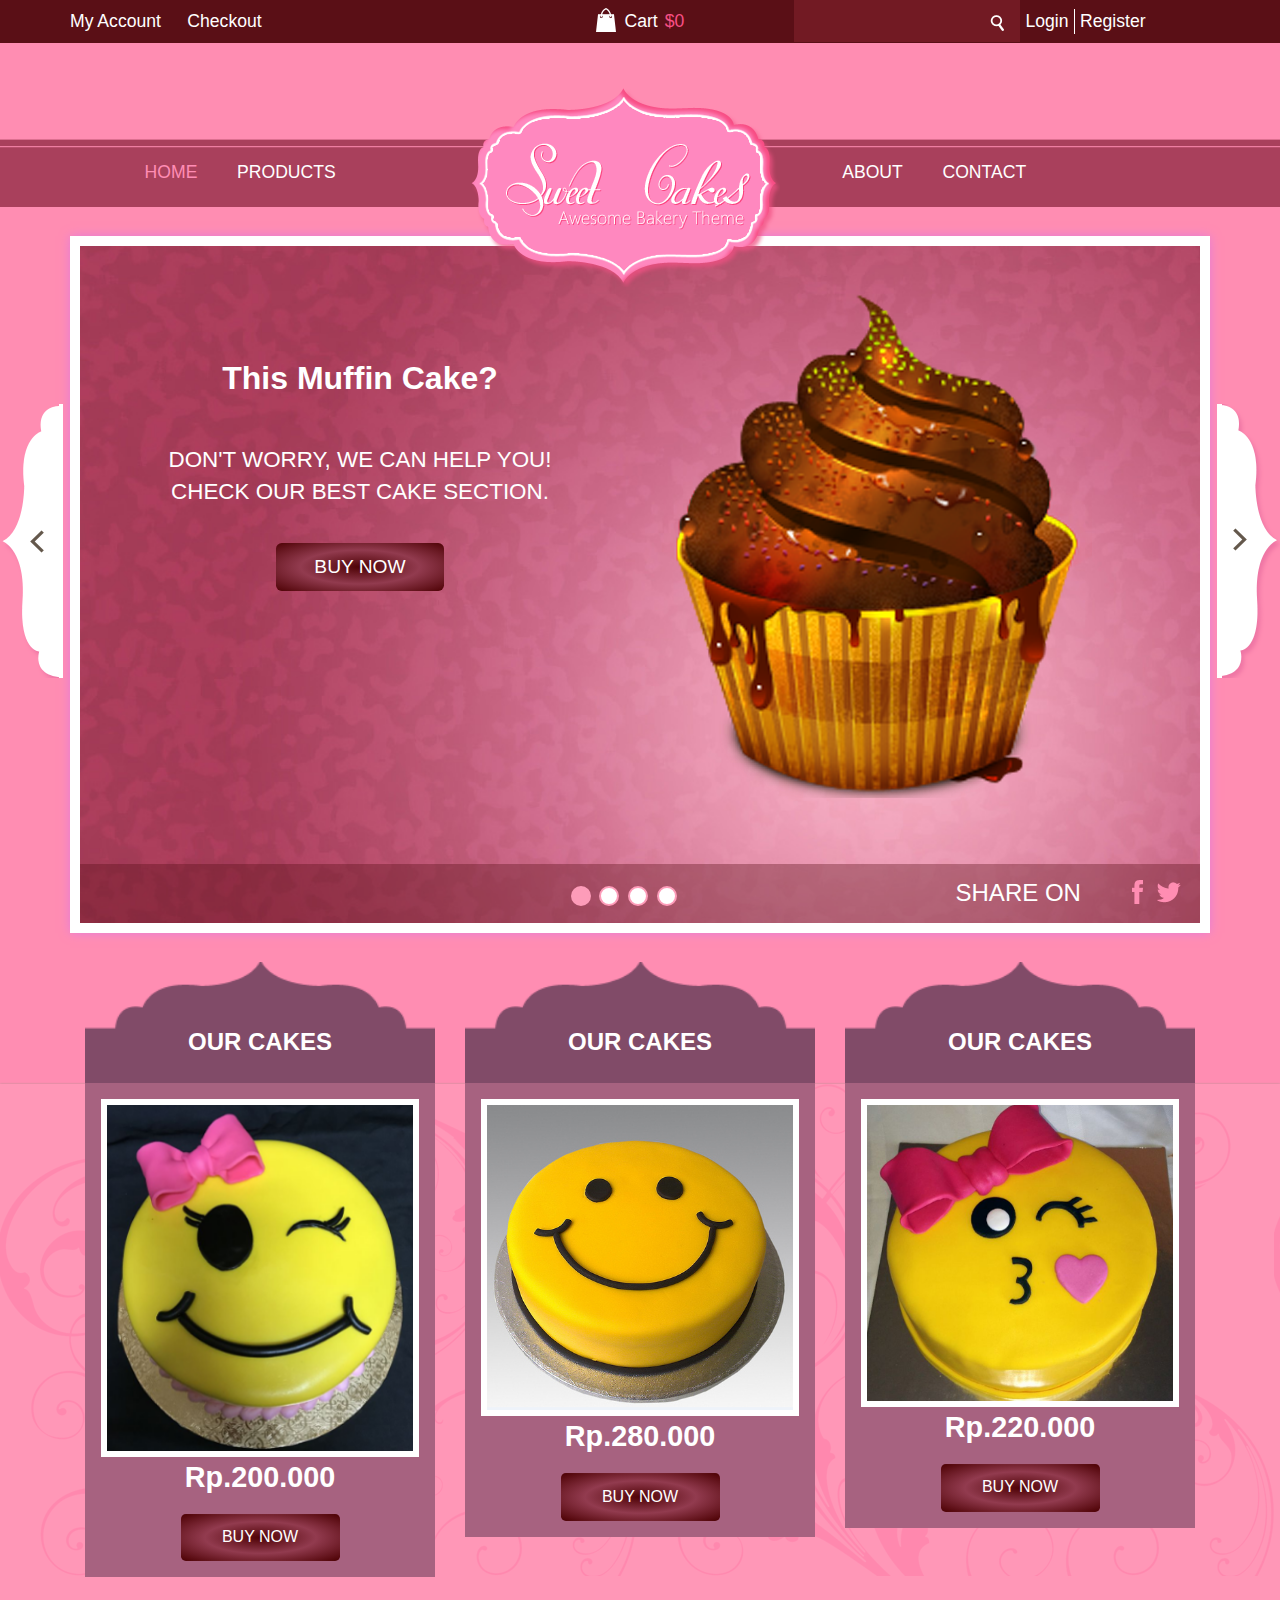
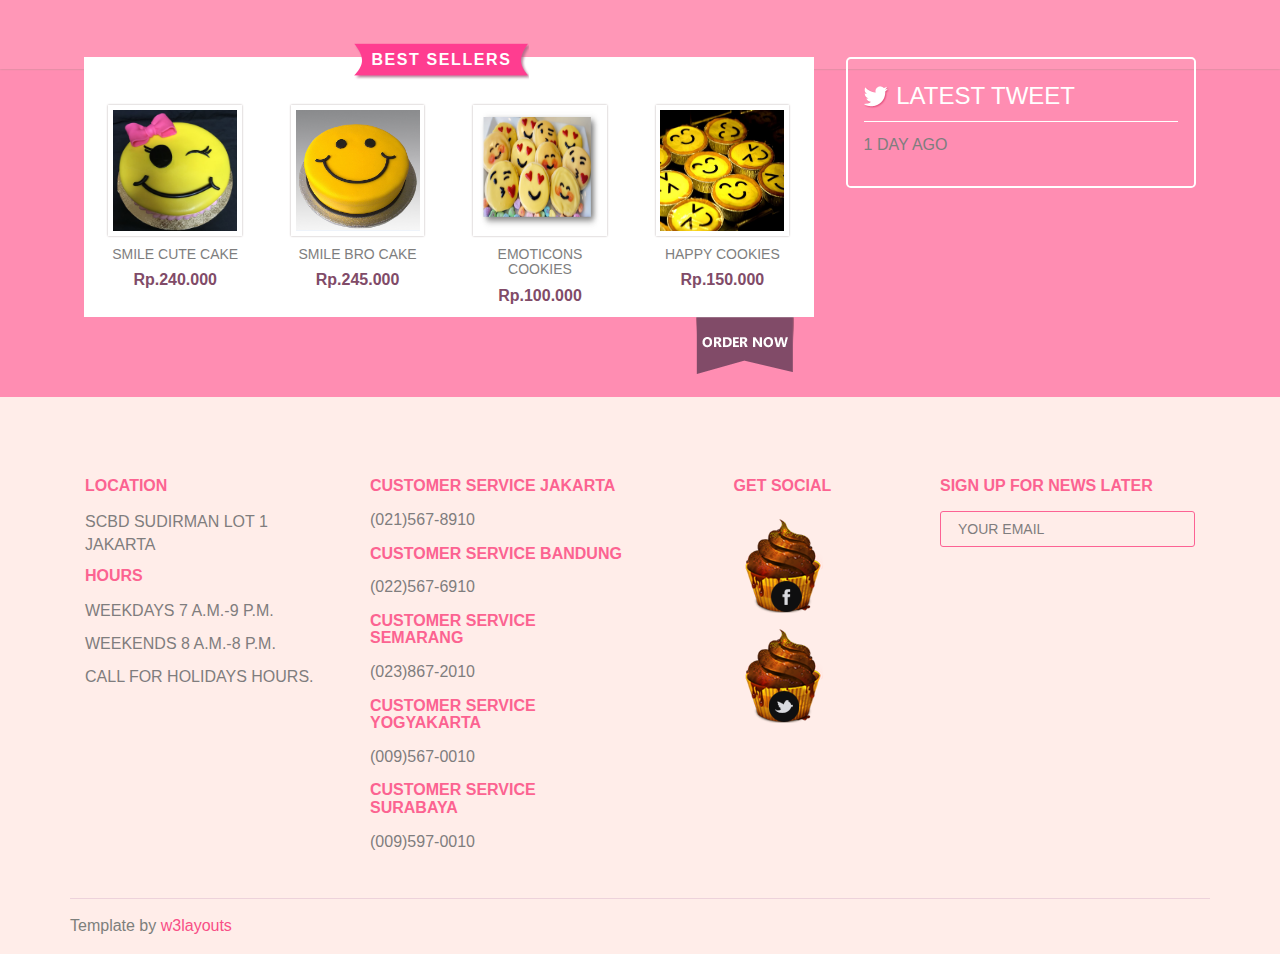
<file: index.html>
<!--
Author: W3layouts
Author URL: http://w3layouts.com
License: Creative Commons Attribution 3.0 Unported
License URL: http://creativecommons.org/licenses/by/3.0/
-->
<!DOCTYPE HTML>
<html>
	<head>
		<title>Happy-cakes Website Template | Home :: w3layouts</title>
		<link href="css/bootstrap.css" rel='stylesheet' type='text/css' />
		<!-- jQuery (necessary for Bootstrap's JavaScript plugins) -->
		<script src="js/jquery.min.js"></script>
		 <!-- Custom Theme files -->
		<link href="css/style.css" rel='stylesheet' type='text/css' />
   		 <!-- Custom Theme files -->
   		<meta name="viewport" content="width=device-width, initial-scale=1">
		<script type="application/x-javascript"> addEventListener("load", function() { setTimeout(hideURLbar, 0); }, false); function hideURLbar(){ window.scrollTo(0,1); } </script>
		</script>
		<!--webfonts-->
		<!--<link href='http://fonts.googleapis.com/css?family=Open+Sans:300,700,800,400,600' rel='stylesheet' type='text/css'>-->
		
	</head>
	<body>
	<!-- container -->
		<!-- top-header -->
		<div class="top-header">
			<div class="container">
				<div class="top-header-left">
					<ul>
						<li><a href="myaccount.html">My Account</a></li>
						<li><a href="checkout.html">Checkout</a></li>
						<div class="clearfix"> </div>
					</ul>
				</div>
				<div class="top-header-center">
					<p><span class="cart"> </span>Cart<label>$0</label></p>
				</div>
				<div class="top-header-right">
					<ul>
						<li>
							<form>
								<input type="text">
								<input type="submit" value="" />
							</form>
							
						</li>
						<li><a href="login.html">Login</a></li>
						<li><a href="register.html">Register</a></li>
					</ul>
				</div>
				<div class="clearfix"> </div>
			</div>
		</div>
		<!-- /top-header -->
		<!-- main-menu -->
		<div class="main-menu">
			<div class="container">
			<div class="head-nav">
				<span class="menu"> </span>
				<ul style="width:90% !important;">
					<li class="active"><a href="index.html">Home</a></li>
					<li><a href="products.html">products</a></li>
					<li><a href="about.html">about</a></li>
					<li><a href="contact.html">Contact</a></li>
					<div class="clearfix"> </div>
				</ul>
			</div>	
				<!-- script-for-nav -->
					<script>
						$( "span.menu" ).click(function() {
						  $( ".head-nav ul" ).slideToggle(300, function() {
							// Animation complete.
						  });
						});
					</script>
				<!-- script-for-nav -->

				<!-- logo -->
				<div class="logo">
					<a href="index.html"><img src="images/logo.png" title="Sweetcake" /></a>
				</div>
				<!-- logo -->
			</div>
		</div>
		<!-- /main-menu -->
		<!-- banner -->
		<div class="container">
				<div class="img-slider">
						<!----start-slider-script---->
					<script src="js/responsiveslides.min.js"></script>
					 <script>
					    // You can also use "$(window).load(function() {"
					    $(function () {
					      // Slideshow 4
					      $("#slider4").responsiveSlides({
					        auto: true,
					        pager: true,
					        nav: true,
					        speed: 500,
					        namespace: "callbacks",
					        before: function () {
					          $('.events').append("<li>before event fired.</li>");
					        },
					        after: function () {
					          $('.events').append("<li>after event fired.</li>");
					        }
					      });
					
					    });
					  </script>
					<!----//End-slider-script---->
					<!-- Slideshow 4 -->
					    <div  id="top" class="callbacks_container">
					      <ul class="rslides" id="slider4">
					        <li>
					          <img  src="images/slide.jpg" class="img-responsive" alt="">
					          <div class="slider-caption">
					          	 <div class="slider-caption-left text-center">
					          	 	<h1>This Muffin Cake?</h1>
					          	 	<p>DON'T WORRY, WE CAN HELP YOU! CHECK OUR BEST CAKE SECTION.</p>
					          	 	<a class="buy-btn" href="#">Buy Now</a>
					          	 </div>
					          	  <div class="slider-caption-right">
					          	  	<!--<a href="#"><img src="images/iteam.png" class="img-responsive" title="name" /></a>-->
					          	  	<a href="#"><img src="images/iteam.png" class="img-responsive" title="name" /></a>
					          	  </div>
					          	  <div class="clearfix"> </div>
					          </div>
					           <!-- share-on -->
					          <div class="share-on">
					          	<div class="share-on-grid">
					          		<div class="share-on-grid-left">
					          			<h3>Share On</h3>
					          		</div>
					          		<div class="share-on-grid-right">
					          			<a href="#"><span class="facebook"> </span></a>
					          			<a href="#"><span class="twitter"> </span></a>
					          			<div class="clearfix"> </div>
					          		</div>
					          		<div class="clearfix"> </div>
					          	</div>
					          	<div class="clearfix"> </div>
					          </div>
					          <!-- share-on -->
					        </li>
					         <li>
					          <img  src="images/slide.jpg" class="img-responsive" alt="">
					          <div class="slider-caption">
					          	 <div class="slider-caption-left text-center">
					          	 	<h1>ARE YOU LOOKING FOR SWEET, STYLISH AND DELECIOUS BIRTHDAY CAKES?</h1>
					          	 	<p>DON'T WORRY, WE CAN HELP YOU! CHECK OUR BEST CAKE SECTION.</p>
					          	 	<a class="buy-btn" href="#">Buy Now</a>
					          	 </div>
					          	  <div class="slider-caption-right">
					          	  	<a href="#"><img src="images/iteam.png" class="img-responsive" title="name" /></a>
					          	  </div>
					          	  <div class="clearfix"> </div>
					          </div>
					          <!-- share-on -->
					          <div class="share-on">
					          	<div class="share-on-grid">
					          		<div class="share-on-grid-left">
					          			<h3>Share On</h3>
					          		</div>
					          		<div class="share-on-grid-right">
					          			<a href="#"><span class="facebook"> </span></a>
					          			<a href="#"><span class="twitter"> </span></a>
					          			<div class="clearfix"> </div>
					          		</div>
					          		<div class="clearfix"> </div>
					          	</div>
					          	<div class="clearfix"> </div>
					          </div>
					          <!-- share-on -->
					        </li>
					        <li>
					          <img src="images/slide.jpg" class="img-responsive" alt="">
					           <div class="slider-caption">
					          	 <div class="slider-caption-left text-center">
					          	 	<h1>ARE YOU LOOKING FOR SWEET, STYLISH AND DELECIOUS BIRTHDAY CAKES?</h1>
					          	 	<p>DON'T WORRY, WE CAN HELP YOU! CHECK OUR BEST CAKE SECTION.</p>
					          	 	<a class="buy-btn" href="#">Buy Now</a>
					          	 </div>
					          	  <div class="slider-caption-right">
					          	  	<a href="#"><img src="images/iteam.png" class="img-responsive" title="name" /></a>
					          	  </div>
					          	  <div class="clearfix"> </div>
					          </div>
					           <!-- share-on -->
					          <div class="share-on">
					          	<div class="share-on-grid">
					          		<div class="share-on-grid-left">
					          			<h3>Share On</h3>
					          		</div>
					          		<div class="share-on-grid-right">
					          			<a href="#"><span class="facebook"> </span></a>
					          			<a href="#"><span class="twitter"> </span></a>
					          			<div class="clearfix"> </div>
					          		</div>
					          		<div class="clearfix"> </div>
					          	</div>
					          	<div class="clearfix"> </div>
					          </div>
					          <!-- share-on -->
					        </li>
					        <li>
					          <img src="images/slide.jpg" class="img-responsive" alt="">
					           <div class="slider-caption">
					            <div class="slider-caption-left text-center">
					          	 	
					          	 	<a class="buy-btn" href="#">Buy Now</a>
					          	 </div>
					          	  <div class="slider-caption-right">
					          	  	<a href="#"><img src="images/iteam.png" class="img-responsive" title="name" /></a>
					          	  </div>
					          	  <div class="clearfix"> </div>
					          </div>
					           <!-- share-on -->
					          <div class="share-on">
					          	<div class="share-on-grid">
					          		<div class="share-on-grid-left">
					          			<h3>Share On</h3>
					          		</div>
					          		<div class="share-on-grid-right">
					          			<a href="#"><span class="facebook"> </span></a>
					          			<a href="#"><span class="twitter"> </span></a>
					          			<div class="clearfix"> </div>
					          		</div>
					          		<div class="clearfix"> </div>
					          	</div>
					          	<div class="clearfix"> </div>
					          </div>
					          <!-- share-on -->
					        </li>
					      </ul>
					    </div>
					    <div class="clearfix"> </div>
					</div>
		<!-- /banner -->
		</div>
		<!-- top-grids -->
		<div class="top-grids">
			<div class="container">
				<div class="col-md-4 top-grid">
					<div class="top-grid-head">
						<h3>OUR CAKES</h3>
					</div>
					<div class="top-grid-info">
						<!--<img src="images/img1.jpg" class="img-responsive" title="name"/>-->
						<img src="images/cakes/cs1.png" class="img-responsive" title="name"/>
						<span>Rp.200.000</span>
						<div class="clearfix"> </div>
						<a class="btn" href="#">Buy Now</a>
					</div>
				</div>
				<div class="col-md-4 top-grid">
					<div class="top-grid-head">
						<h3>OUR CAKES</h3>
					</div>
					<div class="top-grid-info">
						<img src="images/cakes/cs5.png" class="img-responsive" title="name"/>
						<span>Rp.280.000</span>
						<div class="clearfix"> </div>
						<a class="btn" href="#">Buy Now</a>
					</div>
				</div>
				<div class="col-md-4 top-grid">
					<div class="top-grid-head">
						<h3>OUR CAKES</h3>
					</div>
					<div class="top-grid-info">
						<img src="images/cakes/cs2.png" class="img-responsive" title="name"/>
						<span>Rp.220.000</span>
						<div class="clearfix"> </div>
						<a class="btn" href="#">Buy Now</a>
					</div>
				</div>
			</div>
			<!-- top-grids-bg -->
			<div class="top-grids-bg">
				<span> </span>
			</div>
			<!-- top-grids-bg -->
		</div>
		<!-- top-grids -->
		<!-- bottom-grids -->
		<div class="bottom-grids">
			<div class="container">
				<div class="col-md-8 bottom-grid-left">
					<div class="col-md-3 bottom-grid-left-grid text-center">
						<img src="images/cakes/cs1.png" title="name" style="width:133.58px; height:130.59px;"/>
						<h4>Smile Cute cake</h4>
						<p>Rp.240.000</p>
					</div>
					<div class="col-md-3 bottom-grid-left-grid text-center">
						<img src="images/cakes/cs5.png" title="name" style="width:133.58px; height:130.59px;"/>
						<h4>Smile Bro cake</h4>
						<p>Rp.245.000</p>
					</div>
					<div class="col-md-3 bottom-grid-left-grid text-center">
						<img src="images/cakes/cs3.png" title="name" style="width:133.58px; height:130.59px;"/>
						<h4>Emoticons Cookies</h4>
						<p>Rp.100.000</p>
					</div>
					<div class="col-md-3 bottom-grid-left-grid text-center">
						<img src="images/cakes/cs4.jpg" title="name" style="width:133.58px; height:130.59px;"/>
						<h4>Happy Cookies</h4>
						<p>Rp.150.000</p>
					</div>
					<div class="clearfix"> </div>
					<span class="best-sale">Best sellers</span>
					<a href="#" class="order"> </a>
				</div>
				<div class="col-md-4 bottom-grid-right">
					<h3><span class="tweet"> </span> latest tweet</h3>
					<label>1 day ago</label>
				</div>
				<div class="clearfix"> </div>
			</div>
		</div>
		<!-- bottom-grids -->
	<!-- /container -->
	<!-- footer -->
	<div class="footer">
		<div class="container">
			<div class="footer-top">
				<div class="col-md-3 location">
					<h4>location</h4>
					<p>SCBD Sudirman lot 1 Jakarta</p>
					<h4>hours</h4>
					<p>Weekdays 7 a.m.-9 p.m.</p>
					<p>Weekends 8 a.m.-8 p.m.</p>
					<p>Call for Holidays Hours.</p>
				</div>
				<div class="col-md-3 customer">
					<h4>customer service jakarta</h4>
					<h6>(021)567-8910</h6>
					<h4>customer service bandung</h4>
					<h6>(022)567-6910</h6>
					<h4>customer service semarang</h4>
					<h6>(023)867-2010</h6>
					<h4>customer service  yogyakarta</h4>
					<h6>(009)567-0010</h6>
					<h4>customer service surabaya</h4>
					<h6>(009)597-0010</h6>
					
				</div>
				<div class="col-md-3 social">
					<h4>get social</h4>
					<div class="face-b">
						<img src="images/foot.png" title="name"/>
						<a href="#"><i class="fb"> </i></a>
					</div>
					<div class="twet">		
						<img src="images/foot.png" title="name"/>
							<a href="#"><i class="twt"> </i></a>
					</div>	
				</div>
				<div class="col-md-3 sign">
					<h4>sign up for news later</h4>	
						<form>
						<input type="text" class="text" value="YOUR EMAIL" onfocus="this.value = '';" onblur="if (this.value == '') {this.value = 'YOUR EMAIL ';}">
						</form>
				</div>
					<div class="clearfix"> </div>
			</div>
			<div class="footer-bottom">
				<p>Template by <a href="http://w3layouts.com" target="_blank"> w3layouts</a></p>
			</div>
		</div>
	</div>
	<!-- /footer -->
	</body>
</html>
</file>
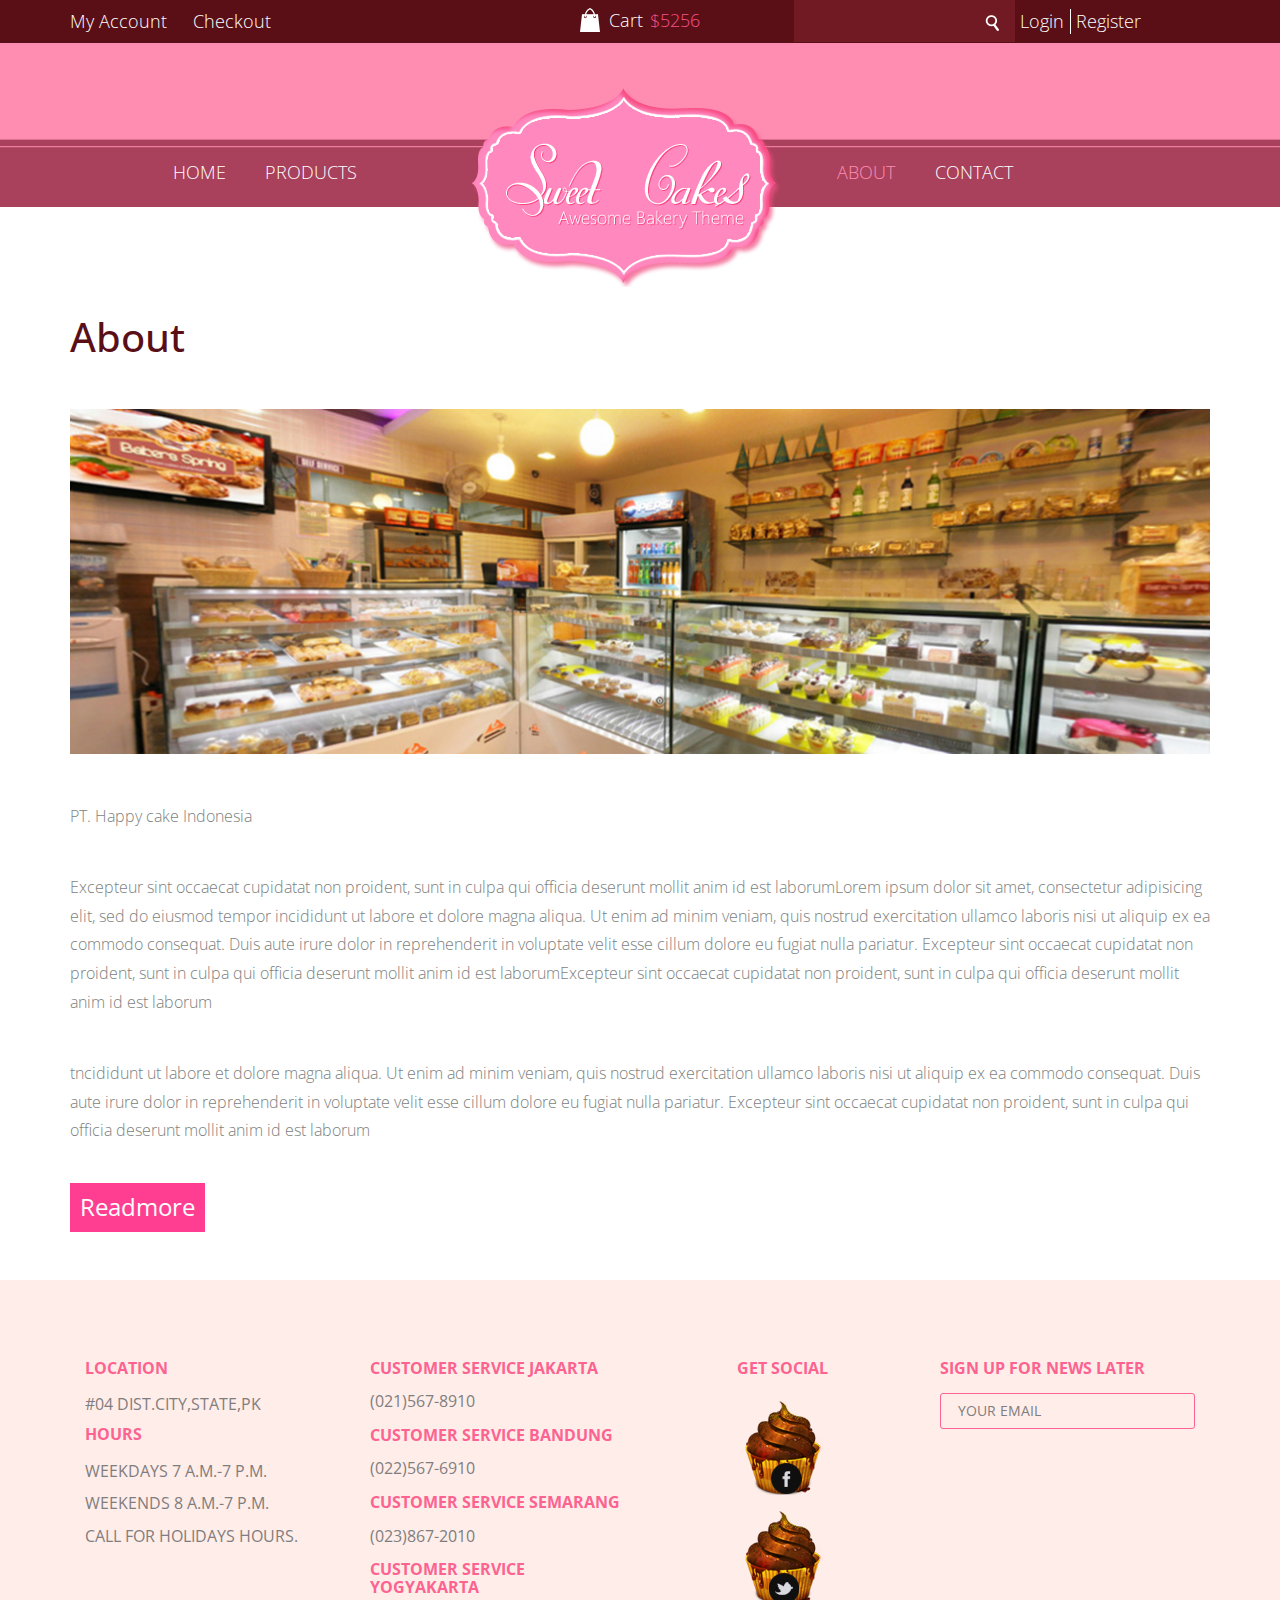
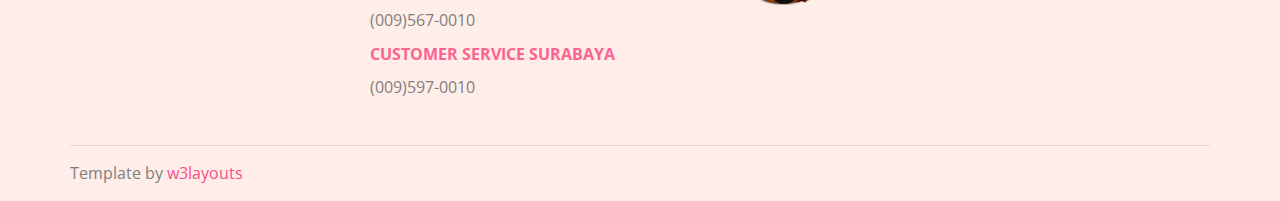
<file: about.html>
<!--
Author: W3layouts
Author URL: http://w3layouts.com
License: Creative Commons Attribution 3.0 Unported
License URL: http://creativecommons.org/licenses/by/3.0/
-->
<!DOCTYPE HTML>
<html>
	<head>
		<title>Happy-cakes Website Template | Home :: w3layouts</title>
		<link href="css/bootstrap.css" rel='stylesheet' type='text/css' />
		<!-- jQuery (necessary for Bootstrap's JavaScript plugins) -->
		<script src="js/jquery.min.js"></script>
		 <!-- Custom Theme files -->
		<link href="css/style.css" rel='stylesheet' type='text/css' />
   		 <!-- Custom Theme files -->
   		<meta name="viewport" content="width=device-width, initial-scale=1">
		<script type="application/x-javascript"> addEventListener("load", function() { setTimeout(hideURLbar, 0); }, false); function hideURLbar(){ window.scrollTo(0,1); } </script>
		</script>
		<!----webfonts--->
		<link href='http://fonts.googleapis.com/css?family=Open+Sans:300,700,800,400,600' rel='stylesheet' type='text/css'>
		<!---//webfonts--->
	</head>
	<body>
	<!-- container -->
		<!-- top-header -->
		<div class="top-header">
			<div class="container">
				<div class="top-header-left">
					<ul>
						<li><a href="myaccount.html">My Account</a></li>
						<li><a href="checkout.html">Checkout</a></li>
						<div class="clearfix"> </div>
					</ul>
				</div>
				<div class="top-header-center">
					<p><span class="cart"> </span>Cart<label>$5256</label></p>
				</div>
				<div class="top-header-right">
					<ul>
						<li>
							<form>
								<input type="text">
								<input type="submit" value="" />
							</form>
						</li>
						<li><a href="login.html">Login</a></li>
						<li><a href="register.html">Register</a></li>
					</ul>
				</div>
				<div class="clearfix"> </div>
			</div>
		</div>
		<!-- /top-header -->
		<!-- main-menu -->
		<div class="main-menu">
			<div class="container">
			<div class="head-nav">
				<span class="menu"> </span>
				<ul>
					<li><a href="index.html">Home</a></li>
					<li><a href="products.html">products</a></li>
					<li class="active"><a href="about.html">about</a></li>
					<li><a href="contact.html">Contact</a></li>
					<div class="clearfix"> </div>
				</ul>
			</div>	
				<!-- script-for-nav -->
					<script>
						$( "span.menu" ).click(function() {
						  $( ".head-nav ul" ).slideToggle(300, function() {
							// Animation complete.
						  });
						});
					</script>
				<!-- script-for-nav -->

				<!-- logo -->
				<div class="logo">
					<a href="index.html"><img src="images/logo.png" title="Sweetcake" /></a>
				</div>
				<!-- logo -->
			</div>
		</div>
		<!-- /main-menu -->
	<!---start-about---->
					<div class="about">
						<div class="container">
							<h3>About</h3>
							<img src="images/about.jpg" class="img-responsive" title="image-name" />
							<p>PT. Happy cake Indonesia</p>
							<p> Excepteur sint occaecat cupidatat non proident, sunt in culpa qui officia deserunt mollit anim id est laborumLorem ipsum dolor sit amet, consectetur adipisicing elit, sed do eiusmod tempor incididunt ut labore et dolore magna aliqua. Ut enim ad minim veniam, quis nostrud exercitation ullamco laboris nisi ut aliquip ex ea commodo consequat. Duis aute irure dolor in reprehenderit in voluptate velit esse cillum dolore eu fugiat nulla pariatur. Excepteur sint occaecat cupidatat non proident, sunt in culpa qui officia deserunt mollit anim id est laborumExcepteur sint occaecat cupidatat non proident, sunt in culpa qui officia deserunt mollit anim id est laborum</p>
							<p>tncididunt ut labore et dolore magna aliqua. Ut enim ad minim veniam, quis nostrud exercitation ullamco laboris nisi ut aliquip ex ea commodo consequat. Duis aute irure dolor in reprehenderit in voluptate velit esse cillum dolore eu fugiat nulla pariatur. Excepteur sint occaecat cupidatat non proident, sunt in culpa qui officia deserunt mollit anim id est laborum</p>
							<a href="#">Readmore</a>
						</div>
					</div>
					<!---End-about---->
	<!-- footer -->
	<div class="footer">
		<div class="container">
			<div class="footer-top">
				<div class="col-md-3 location">
					<h4>location</h4>
					<p>#04 Dist.City,State,PK</p>
					<h4>hours</h4>
					<p>Weekdays 7 a.m.-7 p.m.</p>
					<p>Weekends 8 a.m.-7 p.m.</p>
					<p>Call for Holidays Hours.</p>
				</div>
				<div class="col-md-3 customer">
					<h4>customer service jakarta</h4>
					<h6>(021)567-8910</h6>
					<h4>customer service bandung</h4>
					<h6>(022)567-6910</h6>
					<h4>customer service semarang</h4>
					<h6>(023)867-2010</h6>
					<h4>customer service  yogyakarta</h4>
					<h6>(009)567-0010</h6>
					<h4>customer service surabaya</h4>
					<h6>(009)597-0010</h6>
					
					
					
				</div>
				<div class="col-md-3 social">
					<h4>get social</h4>
					<div class="face-b">
						<img src="images/foot.png" title="name"/>
						<a href="#"><i class="fb"> </i></a>
					</div>
					<div class="twet">		
						<img src="images/foot.png" title="name"/>
							<a href="#"><i class="twt"> </i></a>
					</div>	
				</div>
				<div class="col-md-3 sign">
					<h4>sign up for news later</h4>	
						<form>
							<input type="text" class="text" value="YOUR EMAIL" onfocus="this.value = '';" onblur="if (this.value == '') {this.value = 'YOUR EMAIL ';}">
						</form>
				</div>
					<div class="clearfix"> </div>
			</div>
			<div class="footer-bottom">
				<p>Template by <a href="http://w3layouts.com" target="_blank"> w3layouts</a></p>
			</div>
		</div>
	</div>
	<!-- /footer -->
	</body>
</html>
</file>
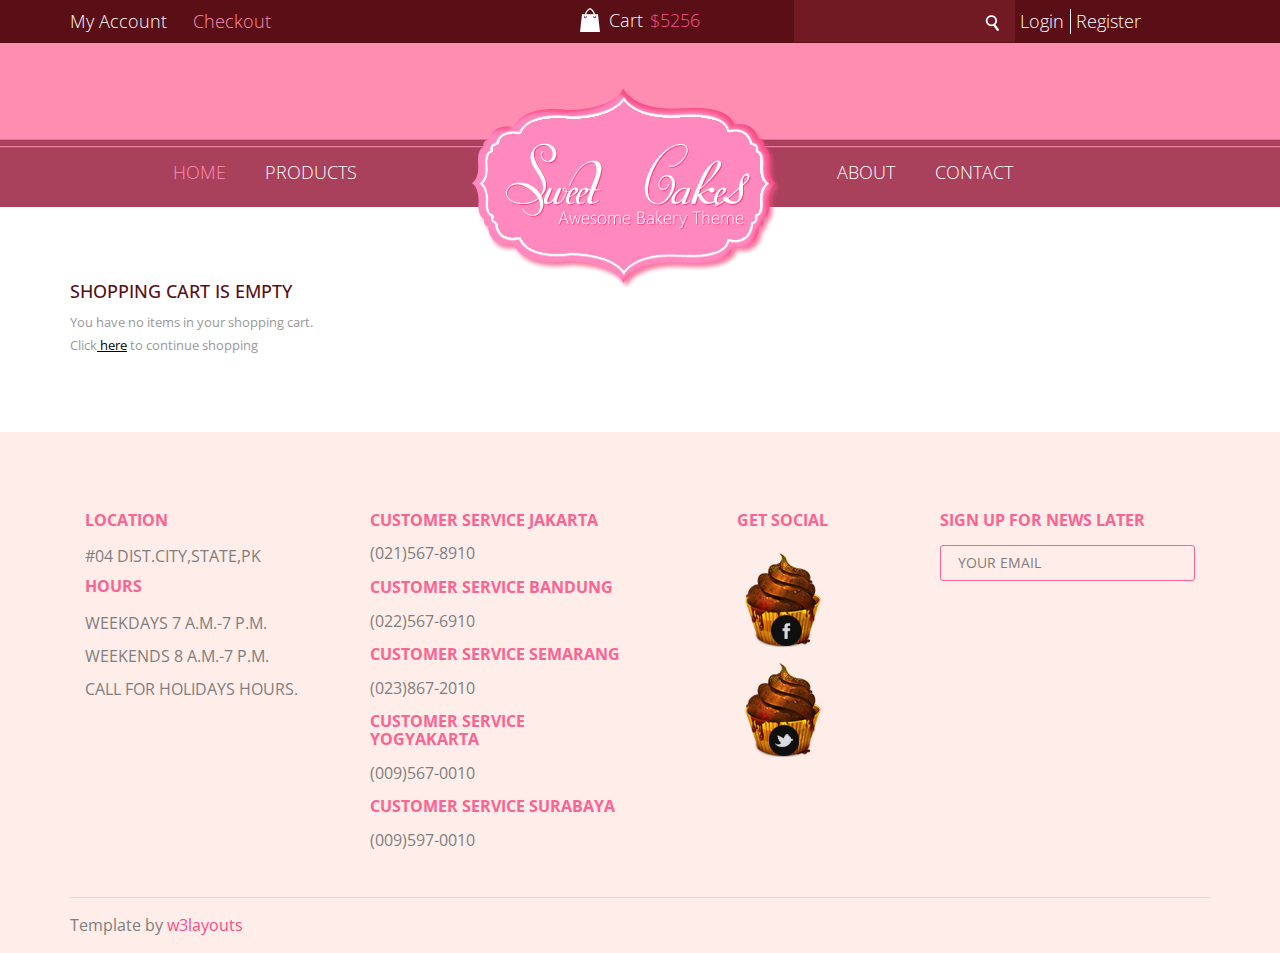
<file: checkout.html>
<!--
Author: W3layouts
Author URL: http://w3layouts.com
License: Creative Commons Attribution 3.0 Unported
License URL: http://creativecommons.org/licenses/by/3.0/
-->
<!DOCTYPE HTML>
<html>
	<head>
		<title>Sweet-cakes Website Template | Home :: w3layouts</title>
		<link href="css/bootstrap.css" rel='stylesheet' type='text/css' />
		<!-- jQuery (necessary for Bootstrap's JavaScript plugins) -->
		<script src="js/jquery.min.js"></script>
		 <!-- Custom Theme files -->
		<link href="css/style.css" rel='stylesheet' type='text/css' />
   		 <!-- Custom Theme files -->
   		<meta name="viewport" content="width=device-width, initial-scale=1">
		<script type="application/x-javascript"> addEventListener("load", function() { setTimeout(hideURLbar, 0); }, false); function hideURLbar(){ window.scrollTo(0,1); } </script>
		</script>
		<script src="js/jquery.easydropdown.js"></script>
		<!----webfonts--->
		<link href='http://fonts.googleapis.com/css?family=Open+Sans:300,700,800,400,600' rel='stylesheet' type='text/css'>
		<!---//webfonts--->
	</head>
	<body>
	<!-- container -->
		<!-- top-header -->
		<div class="top-header">
			<div class="container">
				<div class="top-header-left">
					<ul>
						<li><a href="myaccount.html">My Account</a></li>
						<li class="active"><a href="checkout.html">Checkout</a></li>
						<div class="clearfix"> </div>
					</ul>
				</div>
				<div class="top-header-center">
					<p><span class="cart"> </span>Cart<label>$5256</label></p>
				</div>
				<div class="top-header-right">
					<ul>
						<li>
							<form>
								<input type="text">
								<input type="submit" value="" />
							</form>
						</li>
						<li><a href="login.html">Login</a></li>
						<li><a href="register.html">Register</a></li>
					</ul>
				</div>
				<div class="clearfix"> </div>
			</div>
		</div>
		<!-- /top-header -->
		<!-- main-menu -->
		<div class="main-menu">
			<div class="container">
			<div class="head-nav">
				<span class="menu"> </span>
				<ul>
					<li class="active"><a href="index.html">Home</a></li>
					<li><a href="products.html">products</a></li>
					<li><a href="about.html">about</a></li>
					<li><a href="contact.html">Contact</a></li>
					<div class="clearfix"> </div>
				</ul>
			</div>	
				<!-- script-for-nav -->
					<script>
						$( "span.menu" ).click(function() {
						  $( ".head-nav ul" ).slideToggle(300, function() {
							// Animation complete.
						  });
						});
					</script>
				<!-- script-for-nav -->

				<!-- logo -->
				<div class="logo">
					<a href="index.html"><img src="images/logo.png" title="Sweetcake" /></a>
				</div>
				<!-- logo -->
			</div>
		</div>
		<!-- /main-menu -->
	<!---start-content----->
	<div class="check-out">
         <div class="container">
    	     <h4 class="title">Shopping cart is empty</h4>
    	     <p class="cart">You have no items in your shopping cart.<br>Click<a href="index.html"> here</a> to continue shopping</p>
    	   </div>
		</div>
	<!-- footer -->
	<div class="footer">
		<div class="container">
			<div class="footer-top">
				<div class="col-md-3 location">
					<h4>location</h4>
					<p>#04 Dist.City,State,PK</p>
					<h4>hours</h4>
					<p>Weekdays 7 a.m.-7 p.m.</p>
					<p>Weekends 8 a.m.-7 p.m.</p>
					<p>Call for Holidays Hours.</p>
				</div>
				<div class="col-md-3 customer">
					<h4>customer service jakarta</h4>
					<h6>(021)567-8910</h6>
					<h4>customer service bandung</h4>
					<h6>(022)567-6910</h6>
					<h4>customer service semarang</h4>
					<h6>(023)867-2010</h6>
					<h4>customer service  yogyakarta</h4>
					<h6>(009)567-0010</h6>
					<h4>customer service surabaya</h4>
					<h6>(009)597-0010</h6>
					
				</div>
				<div class="col-md-3 social">
					<h4>get social</h4>
					<div class="face-b">
						<img src="images/foot.png" title="name"/>
						<a href="#"><i class="fb"> </i></a>
					</div>
					<div class="twet">		
						<img src="images/foot.png" title="name"/>
							<a href="#"><i class="twt"> </i></a>
					</div>	
				</div>
				<div class="col-md-3 sign">
					<h4>sign up for news later</h4>	
						<form>
							<input type="text" class="text" value="YOUR EMAIL" onfocus="this.value = '';" onblur="if (this.value == '') {this.value = 'YOUR EMAIL ';}">
						</form>
				</div>
					<div class="clearfix"> </div>
			</div>
			<div class="footer-bottom">
				<p>Template by <a href="http://w3layouts.com" target="_blank"> w3layouts</a></p>
			</div>
		</div>
	</div>
	<!-- /footer -->
	</body>
</html>
</file>
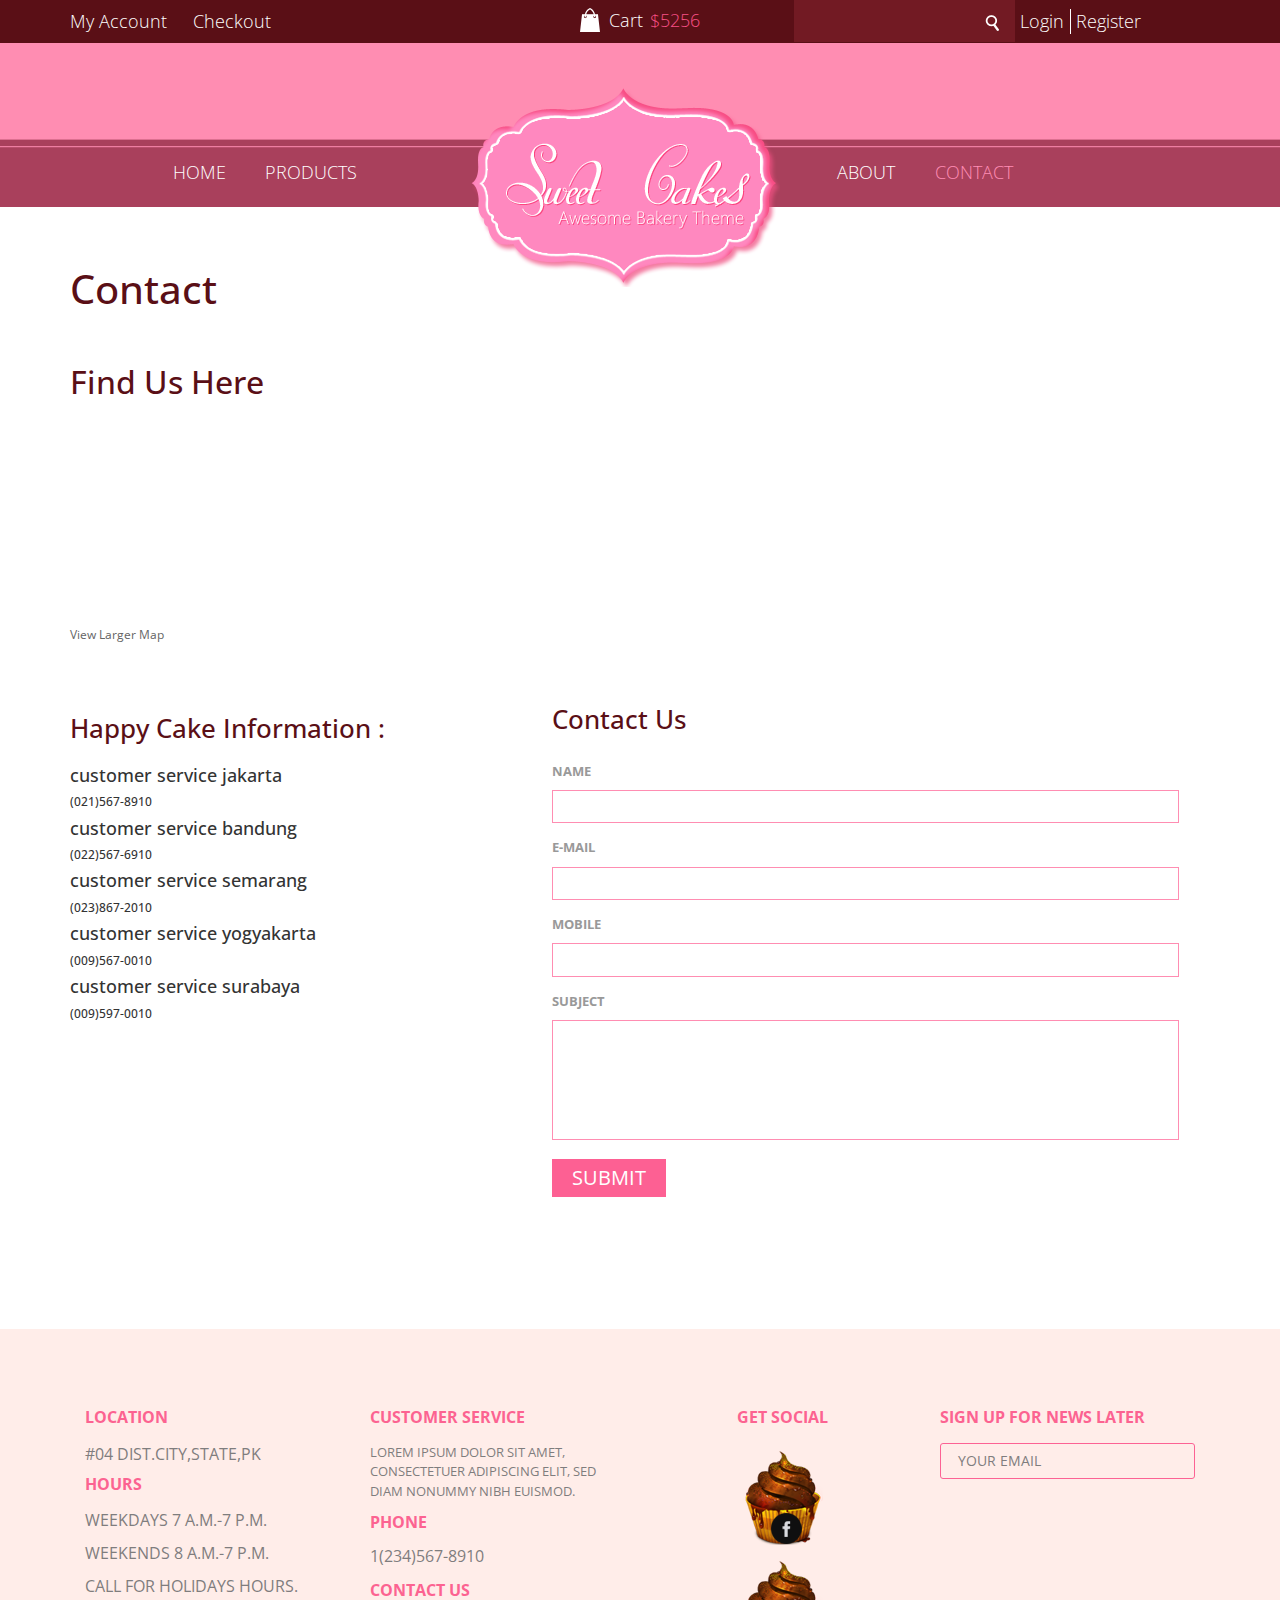
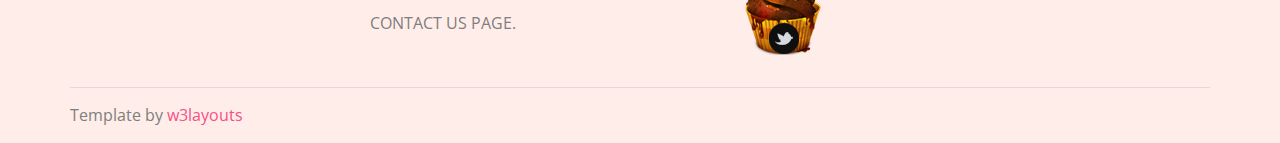
<file: contact.html>
<!--
Author: W3layouts
Author URL: http://w3layouts.com
License: Creative Commons Attribution 3.0 Unported
License URL: http://creativecommons.org/licenses/by/3.0/
-->
<!DOCTYPE HTML>
<html>
	<head>
		<title>Sweet-cakes Website Template | Home :: w3layouts</title>
		<link href="css/bootstrap.css" rel='stylesheet' type='text/css' />
		<!-- jQuery (necessary for Bootstrap's JavaScript plugins) -->
		<script src="js/jquery.min.js"></script>
		 <!-- Custom Theme files -->
		<link href="css/style.css" rel='stylesheet' type='text/css' />
   		 <!-- Custom Theme files -->
   		<meta name="viewport" content="width=device-width, initial-scale=1">
		<script type="application/x-javascript"> addEventListener("load", function() { setTimeout(hideURLbar, 0); }, false); function hideURLbar(){ window.scrollTo(0,1); } </script>
		</script>
		<!----webfonts--->
		<link href='http://fonts.googleapis.com/css?family=Open+Sans:300,700,800,400,600' rel='stylesheet' type='text/css'>
		<!---//webfonts--->
	</head>
	<body>
	<!-- container -->
		<!-- top-header -->
		<div class="top-header">
			<div class="container">
				<div class="top-header-left">
					<ul>
						<li><a href="myaccount.html">My Account</a></li>
						<li><a href="checkout.html">Checkout</a></li>
						<div class="clearfix"> </div>
					</ul>
				</div>
				<div class="top-header-center">
					<p><span class="cart"> </span>Cart<label>$5256</label></p>
				</div>
				<div class="top-header-right">
					<ul>
						<li>
							<form>
								<input type="text">
								<input type="submit" value="" />
							</form>
						</li>
						<li><a href="login.html">Login</a></li>
						<li><a href="register.html">Register</a></li>
					</ul>
				</div>
				<div class="clearfix"> </div>
			</div>
		</div>
		<!-- /top-header -->
		<!-- main-menu -->
		<div class="main-menu">
			<div class="container">
			<div class="head-nav">
				<span class="menu"> </span>
				<ul>
					<li><a href="index.html">Home</a></li>
					<li><a href="products.html">products</a></li>
					<li><a href="about.html">about</a></li>
					<li class="active"><a href="contact.html">Contact</a></li>
					<div class="clearfix"> </div>
				</ul>
			</div>	
				<!-- script-for-nav -->
					<script>
						$( "span.menu" ).click(function() {
						  $( ".head-nav ul" ).slideToggle(300, function() {
							// Animation complete.
						  });
						});
					</script>
				<!-- script-for-nav -->

				<!-- logo -->
				<div class="logo">
					<a href="index.html"><img src="images/logo.png" title="Sweetcake" /></a>
				</div>
				<!-- logo -->
			</div>
		</div>
		<!-- /main-menu -->
	<!---start-content----->
			<div class="content">
			<div class="container">
			<h2>Contact</h2>
			<!----start-main-content----->
			<div class="main-content">
					<!---start-contact---->
					<div class="contact">
					<div class="contact_info">
			    	 	<h3>Find Us Here</h3>
			    	 		<div class="map">
					   			<iframe width="100%" height="175" frameborder="0" scrolling="no" marginheight="0" marginwidth="0" src="https://maps.google.co.in/maps?f=q&amp;source=s_q&amp;hl=en&amp;geocode=&amp;q=Lighthouse+Point,+FL,+United+States&amp;aq=4&amp;oq=light&amp;sll=26.275636,-80.087265&amp;sspn=0.04941,0.104628&amp;ie=UTF8&amp;hq=&amp;hnear=Lighthouse+Point,+Broward,+Florida,+United+States&amp;t=m&amp;z=14&amp;ll=26.275636,-80.087265&amp;output=embed"></iframe><br><small><a href="https://maps.google.co.in/maps?f=q&amp;source=embed&amp;hl=en&amp;geocode=&amp;q=Lighthouse+Point,+FL,+United+States&amp;aq=4&amp;oq=light&amp;sll=26.275636,-80.087265&amp;sspn=0.04941,0.104628&amp;ie=UTF8&amp;hq=&amp;hnear=Lighthouse+Point,+Broward,+Florida,+United+States&amp;t=m&amp;z=14&amp;ll=26.275636,-80.087265" style="color:#666;text-align:left;font-size:12px">View Larger Map</a></small>
					   		</div>
      				</div>
						<div class="section group">				
				<div class="col span_1_of_3">
					
      			<div class="company_address">
				     	<h3>Happy Cake Information :</h3>
						    	
						   		
				<h4>customer service jakarta</h4>
					<h6>(021)567-8910</h6>
					<h4>customer service bandung</h4>
					<h6>(022)567-6910</h6>
					<h4>customer service semarang</h4>
					<h6>(023)867-2010</h6>
					<h4>customer service  yogyakarta</h4>
					<h6>(009)567-0010</h6>
					<h4>customer service surabaya</h4>
					<h6>(009)597-0010</h6>
					
				   		
				   </div>
				</div>				
				<div class="col span_2_of_3">
				  <div class="contact-form">
				  	<h3>Contact Us</h3>
					    <form method="post" action="contact-post.html">
					    	<div>
						    	<span><label>NAME</label></span>
						    	<span><input name="userName" type="text" class="textbox"></span>
						    </div>
						    <div>
						    	<span><label>E-MAIL</label></span>
						    	<span><input name="userEmail" type="text" class="textbox"></span>
						    </div>
						    <div>
						     	<span><label>MOBILE</label></span>
						    	<span><input name="userPhone" type="text" class="textbox"></span>
						    </div>
						    <div>
						    	<span><label>SUBJECT</label></span>
						    	<span><textarea name="userMsg"> </textarea></span>
						    </div>
						   <div>
						   		<span><input type="submit" value="Submit"></span>
						  </div>
					    </form>

				    </div>
  				</div>				
			  </div>
					<!---End-contact---->
			</div>
			<div class="clear"> </div>
			<!----End-main-content----->
		</div>
		</div>
		</div>

	<!-- footer -->
	<div class="footer">
		<div class="container">
			<div class="footer-top">
				<div class="col-md-3 location">
					<h4>location</h4>
					<p>#04 Dist.City,State,PK</p>
					<h4>hours</h4>
					<p>Weekdays 7 a.m.-7 p.m.</p>
					<p>Weekends 8 a.m.-7 p.m.</p>
					<p>Call for Holidays Hours.</p>
				</div>
				<div class="col-md-3 customer">
					<h4>customer service</h4>
					<p>Lorem ipsum dolor sit amet, consectetuer adipiscing elit, sed diam nonummy nibh euismod. </p>
					<h4>phone</h4>
					<h6>1(234)567-8910</h6>
					<h4>contact us</h4>
					<h6>contact us page.</h6>
				</div>
				<div class="col-md-3 social">
					<h4>get social</h4>
					<div class="face-b">
						<img src="images/foot.png" title="name"/>
						<a href="#"><i class="fb"> </i></a>
					</div>
					<div class="twet">		
						<img src="images/foot.png" title="name"/>
							<a href="#"><i class="twt"> </i></a>
					</div>	
				</div>
				<div class="col-md-3 sign">
					<h4>sign up for news later</h4>	
						<form>
							<input type="text" class="text" value="YOUR EMAIL" onfocus="this.value = '';" onblur="if (this.value == '') {this.value = 'YOUR EMAIL ';}">
						</form>
				</div>
					<div class="clearfix"> </div>
			</div>
			<div class="footer-bottom">
				<p>Template by <a href="http://w3layouts.com" target="_blank"> w3layouts</a></p>
			</div>
		</div>
	</div>
	<!-- /footer -->
	</body>
</html>
</file>
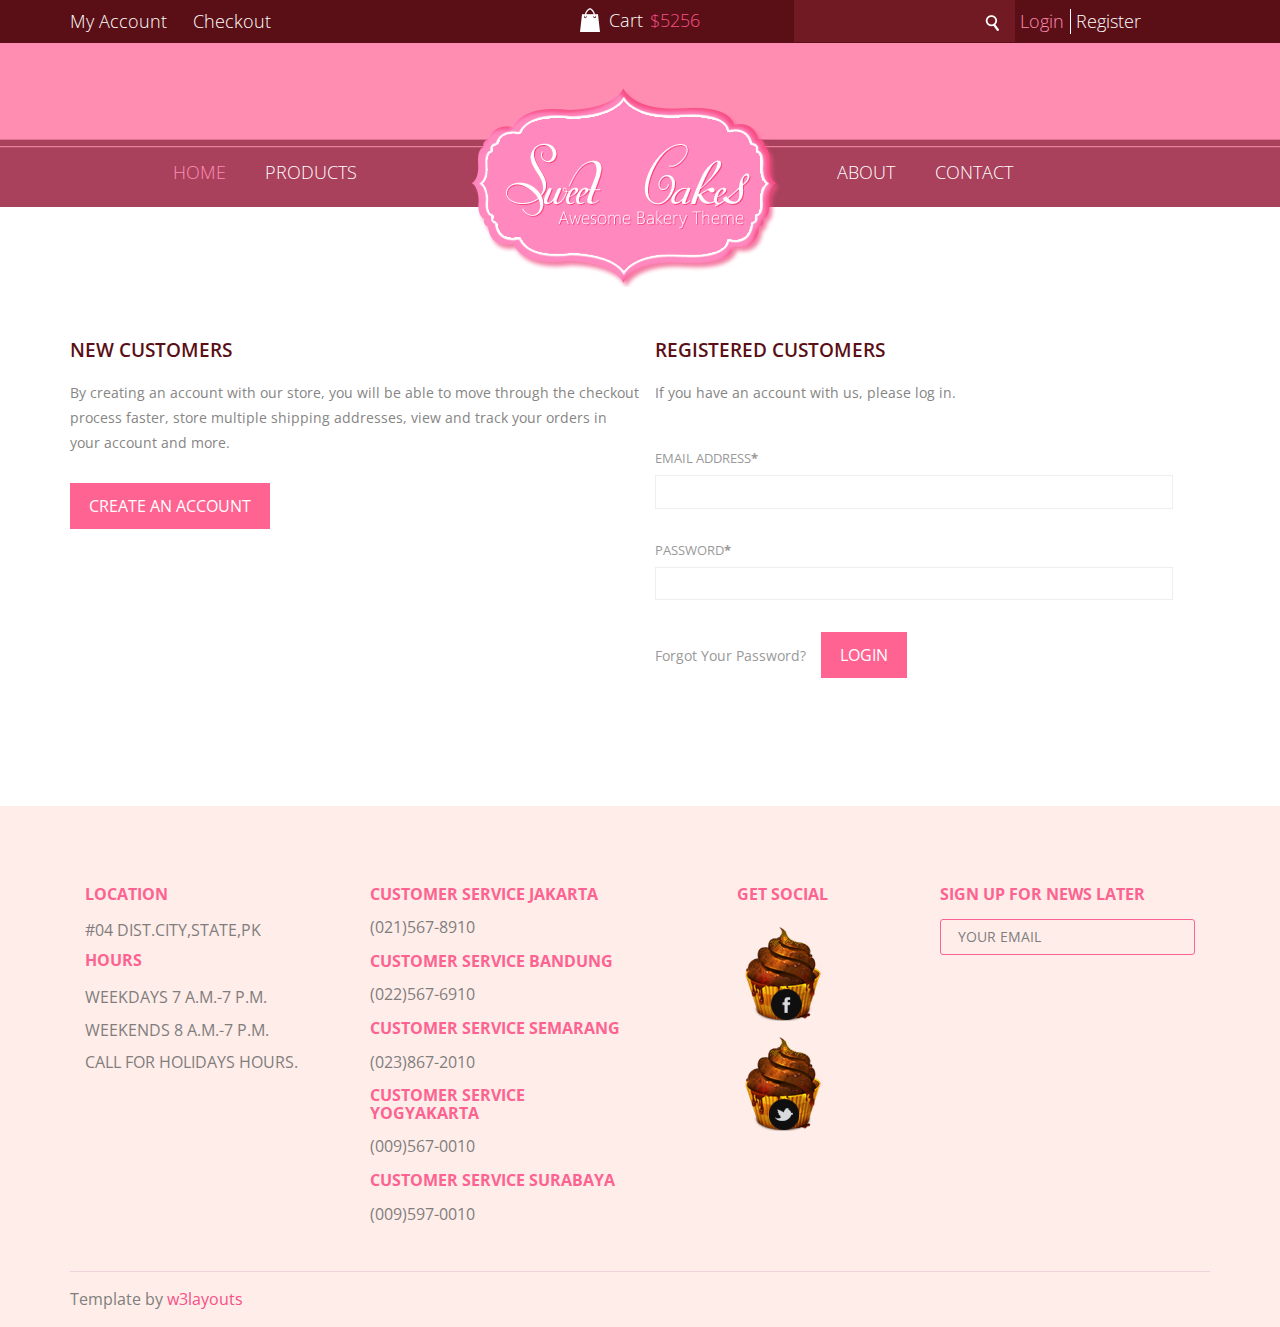
<file: login.html>
<!--
Author: W3layouts
Author URL: http://w3layouts.com
License: Creative Commons Attribution 3.0 Unported
License URL: http://creativecommons.org/licenses/by/3.0/
-->
<!DOCTYPE HTML>
<html>
	<head>
		<title>Sweet-cakes Website Template | Home :: w3layouts</title>
		<link href="css/bootstrap.css" rel='stylesheet' type='text/css' />
		<!-- jQuery (necessary for Bootstrap's JavaScript plugins) -->
		<script src="js/jquery.min.js"></script>
		 <!-- Custom Theme files -->
		<link href="css/style.css" rel='stylesheet' type='text/css' />
   		 <!-- Custom Theme files -->
   		<meta name="viewport" content="width=device-width, initial-scale=1">
		<script type="application/x-javascript"> addEventListener("load", function() { setTimeout(hideURLbar, 0); }, false); function hideURLbar(){ window.scrollTo(0,1); } </script>
		</script>
		<script src="js/jquery.easydropdown.js"></script>
		<!----webfonts--->
		<link href='http://fonts.googleapis.com/css?family=Open+Sans:300,700,800,400,600' rel='stylesheet' type='text/css'>
		<!---//webfonts--->
	</head>
	<body>
	<!-- container -->
		<!-- top-header -->
		<div class="top-header">
			<div class="container">
				<div class="top-header-left">
					<ul>
						<li><a href="myaccount.html">My Account</a></li>
						<li><a href="checkout.html">Checkout</a></li>
						<div class="clearfix"> </div>
					</ul>
				</div>
				<div class="top-header-center">
					<p><span class="cart"> </span>Cart<label>$5256</label></p>
				</div>
				<div class="top-header-right">
					<ul>
						<li>
							<form>
								<input type="text">
								<input type="submit" value="" />
							</form>
						</li>
						<li class="active"><a href="login.html">Login</a></li>
						<li><a href="register.html">Register</a></li>
					</ul>
				</div>
				<div class="clearfix"> </div>
			</div>
		</div>
		<!-- /top-header -->
		<!-- main-menu -->
		<div class="main-menu">
			<div class="container">
			<div class="head-nav">
				<span class="menu"> </span>
				<ul>
					<li class="active"><a href="index.html">Home</a></li>
					<li><a href="products.html">products</a></li>
					<li><a href="about.html">about</a></li>
					<li><a href="contact.html">Contact</a></li>
					<div class="clearfix"> </div>
				</ul>
			</div>	
				<!-- script-for-nav -->
					<script>
						$( "span.menu" ).click(function() {
						  $( ".head-nav ul" ).slideToggle(300, function() {
							// Animation complete.
						  });
						});
					</script>
				<!-- script-for-nav -->

				<!-- logo -->
				<div class="logo">
					<a href="index.html"><img src="images/logo.png" title="Sweetcake" /></a>
				</div>
				<!-- logo -->
			</div>
		</div>
		<!-- /main-menu -->
	<!---start-content----->
	<div class="content">
	<div class="container">
		<div class="login-page">
			   <div class="account_grid">
			   <div class="col-md-6 login-left wow fadeInLeft" data-wow-delay="0.4s">
			  	 <h3>NEW CUSTOMERS</h3>
				 <p>By creating an account with our store, you will be able to move through the checkout process faster, store multiple shipping addresses, view and track your orders in your account and more.</p>
				 <a class="acount-btn" href="register.html">Create an Account</a>
			   </div>
			   <div class="col-md-6 login-right wow fadeInRight" data-wow-delay="0.4s">
			  	<h3>REGISTERED CUSTOMERS</h3>
				<p>If you have an account with us, please log in.</p>
				<form>
				  <div>
					<span>Email Address<label>*</label></span>
					<input type="text"> 
				  </div>
				  <div>
					<span>Password<label>*</label></span>
					<input type="text"> 
				  </div>
				  <a class="forgot" href="#">Forgot Your Password?</a>
				  <input type="submit" value="Login">
			    </form>
			   </div>	
			   <div class="clearfix"> </div>
			 </div>
		   </div>
</div>
</div>
	<!-- footer -->
	<div class="footer">
		<div class="container">
			<div class="footer-top">
				<div class="col-md-3 location">
					<h4>location</h4>
					<p>#04 Dist.City,State,PK</p>
					<h4>hours</h4>
					<p>Weekdays 7 a.m.-7 p.m.</p>
					<p>Weekends 8 a.m.-7 p.m.</p>
					<p>Call for Holidays Hours.</p>
				</div>
				<div class="col-md-3 customer">
					<h4>customer service jakarta</h4>
					<h6>(021)567-8910</h6>
					<h4>customer service bandung</h4>
					<h6>(022)567-6910</h6>
					<h4>customer service semarang</h4>
					<h6>(023)867-2010</h6>
					<h4>customer service  yogyakarta</h4>
					<h6>(009)567-0010</h6>
					<h4>customer service surabaya</h4>
					<h6>(009)597-0010</h6>
					
				</div>
				<div class="col-md-3 social">
					<h4>get social</h4>
					<div class="face-b">
						<img src="images/foot.png" title="name"/>
						<a href="#"><i class="fb"> </i></a>
					</div>
					<div class="twet">		
						<img src="images/foot.png" title="name"/>
							<a href="#"><i class="twt"> </i></a>
					</div>	
				</div>
				<div class="col-md-3 sign">
					<h4>sign up for news later</h4>	
						<form>
							<input type="text" class="text" value="YOUR EMAIL" onfocus="this.value = '';" onblur="if (this.value == '') {this.value = 'YOUR EMAIL ';}">
						</form>
				</div>
					<div class="clearfix"> </div>
			</div>
			<div class="footer-bottom">
				<p>Template by <a href="http://w3layouts.com" target="_blank"> w3layouts</a></p>
			</div>
		</div>
	</div>
	<!-- /footer -->
	</body>
</html>
</file>
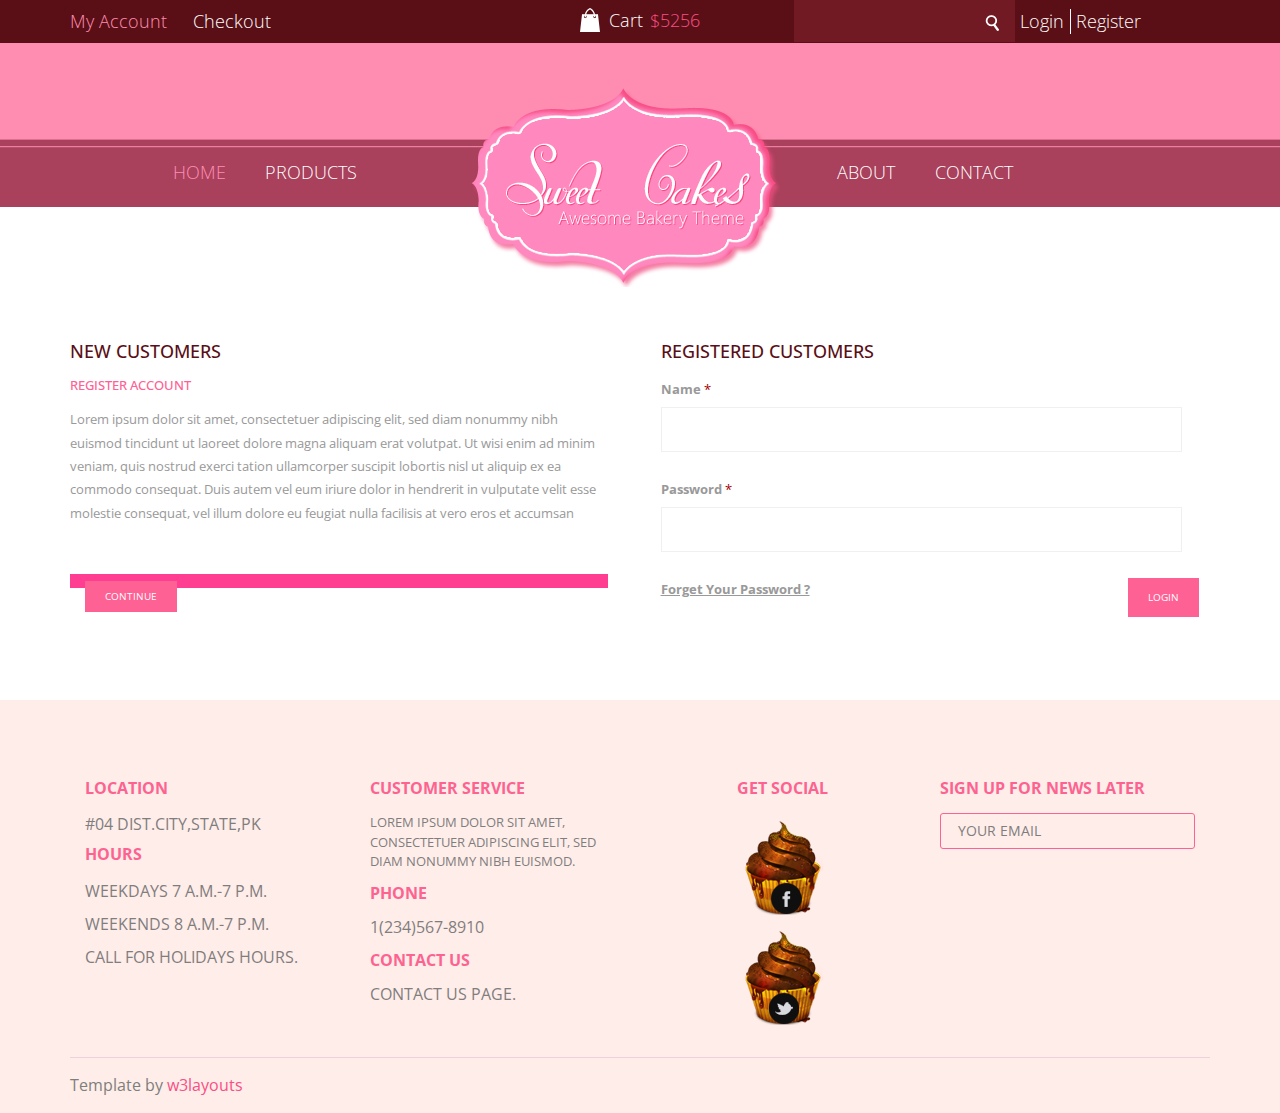
<file: myaccount.html>
<!--
Author: W3layouts
Author URL: http://w3layouts.com
License: Creative Commons Attribution 3.0 Unported
License URL: http://creativecommons.org/licenses/by/3.0/
-->
<!DOCTYPE HTML>
<html>
	<head>
		<title>Sweet-cakes Website Template | Home :: w3layouts</title>
		<link href="css/bootstrap.css" rel='stylesheet' type='text/css' />
		<!-- jQuery (necessary for Bootstrap's JavaScript plugins) -->
		<script src="js/jquery.min.js"></script>
		 <!-- Custom Theme files -->
		<link href="css/style.css" rel='stylesheet' type='text/css' />
   		 <!-- Custom Theme files -->
   		<meta name="viewport" content="width=device-width, initial-scale=1">
		<script type="application/x-javascript"> addEventListener("load", function() { setTimeout(hideURLbar, 0); }, false); function hideURLbar(){ window.scrollTo(0,1); } </script>
		</script>
		<script src="js/jquery.easydropdown.js"></script>
		<!----webfonts--->
		<link href='http://fonts.googleapis.com/css?family=Open+Sans:300,700,800,400,600' rel='stylesheet' type='text/css'>
		<!---//webfonts--->
	</head>
	<body>
	<!-- container -->
		<!-- top-header -->
		<div class="top-header">
			<div class="container">
				<div class="top-header-left">
					<ul>
						<li class="active"><a href="myaccount.html">My Account</a></li>
						<li><a href="checkout.html">Checkout</a></li>
						<div class="clearfix"> </div>
					</ul>
				</div>
				<div class="top-header-center">
					<p><span class="cart"> </span>Cart<label>$5256</label></p>
				</div>
				<div class="top-header-right">
					<ul>
						<li>
							<form>
								<input type="text">
								<input type="submit" value="" />
							</form>
						</li>
						<li><a href="login.html">Login</a></li>
						<li><a href="register.html">Register</a></li>
					</ul>
				</div>
				<div class="clearfix"> </div>
			</div>
		</div>
		<!-- /top-header -->
		<!-- main-menu -->
		<div class="main-menu">
			<div class="container">
			<div class="head-nav">
				<span class="menu"> </span>
				<ul>
					<li class="active"><a href="index.html">Home</a></li>
					<li><a href="products.html">products</a></li>
					<li><a href="about.html">about</a></li>
					<li><a href="contact.html">Contact</a></li>
					<div class="clearfix"> </div>
				</ul>
			</div>	
				<!-- script-for-nav -->
					<script>
						$( "span.menu" ).click(function() {
						  $( ".head-nav ul" ).slideToggle(300, function() {
							// Animation complete.
						  });
						});
					</script>
				<!-- script-for-nav -->

				<!-- logo -->
				<div class="logo">
					<a href="index.html"><img src="images/logo.png" title="Sweetcake" /></a>
				</div>
				<!-- logo -->
			</div>
		</div>
		<!-- /main-menu -->
	<!---start-content----->
	<div class="account">
          <div class="container">
				<div class="col_1_of_account span_1_of_account">
					<h4 class="title">New Customers</h4>
					<h5 class="sub_title">Register Account</h5>
					<p>Lorem ipsum dolor sit amet, consectetuer adipiscing elit, sed diam nonummy nibh euismod tincidunt ut laoreet dolore magna aliquam erat volutpat. Ut wisi enim ad minim veniam, quis nostrud exerci tation ullamcorper suscipit lobortis nisl ut aliquip ex ea commodo consequat. Duis autem vel eum iriure dolor in hendrerit in vulputate velit esse molestie consequat, vel illum dolore eu feugiat nulla facilisis at vero eros et accumsan</p>
					<div class="button1">
					   <a href="register.html"><input type="submit" name="Submit" value="Continue"></a>
					 </div>
					 <div class="clear"></div>
				</div>
				<div class="col_1_of_account span_1_of_account">
				  <div class="account-title">
	           		<h4 class="title">Registered Customers</h4>
					 <div class="comments-area">
						<form>
							<p>
								<label>Name</label>
								<span>*</span>
								<input type="text" value="">
							</p>
							<p>
								<label>Password</label>
								<span>*</span>
								<input type="password" value="">
							</p>
							 <p id="account-form-remember">
								<label><a href="#">Forget Your Password ? </a></label>
							 </p>
							 <p>
								<input type="submit" value="Login">
							</p>
						</form>
					</div>
			      </div>
				</div>
				<div class="clear"></div>
			</div>
		</div>
	<!-- footer -->
	<div class="footer">
		<div class="container">
			<div class="footer-top">
				<div class="col-md-3 location">
					<h4>location</h4>
					<p>#04 Dist.City,State,PK</p>
					<h4>hours</h4>
					<p>Weekdays 7 a.m.-7 p.m.</p>
					<p>Weekends 8 a.m.-7 p.m.</p>
					<p>Call for Holidays Hours.</p>
				</div>
				<div class="col-md-3 customer">
					<h4>customer service</h4>
					<p>Lorem ipsum dolor sit amet, consectetuer adipiscing elit, sed diam nonummy nibh euismod. </p>
					<h4>phone</h4>
					<h6>1(234)567-8910</h6>
					<h4>contact us</h4>
					<h6>contact us page.</h6>
				</div>
				<div class="col-md-3 social">
					<h4>get social</h4>
					<div class="face-b">
						<img src="images/foot.png" title="name"/>
						<a href="#"><i class="fb"> </i></a>
					</div>
					<div class="twet">		
						<img src="images/foot.png" title="name"/>
							<a href="#"><i class="twt"> </i></a>
					</div>	
				</div>
				<div class="col-md-3 sign">
					<h4>sign up for news later</h4>	
						<form>
							<input type="text" class="text" value="YOUR EMAIL" onfocus="this.value = '';" onblur="if (this.value == '') {this.value = 'YOUR EMAIL ';}">
						</form>
				</div>
					<div class="clearfix"> </div>
			</div>
			<div class="footer-bottom">
				<p>Template by <a href="http://w3layouts.com" target="_blank"> w3layouts</a></p>
			</div>
		</div>
	</div>
	<!-- /footer -->
	</body>
</html>
</file>
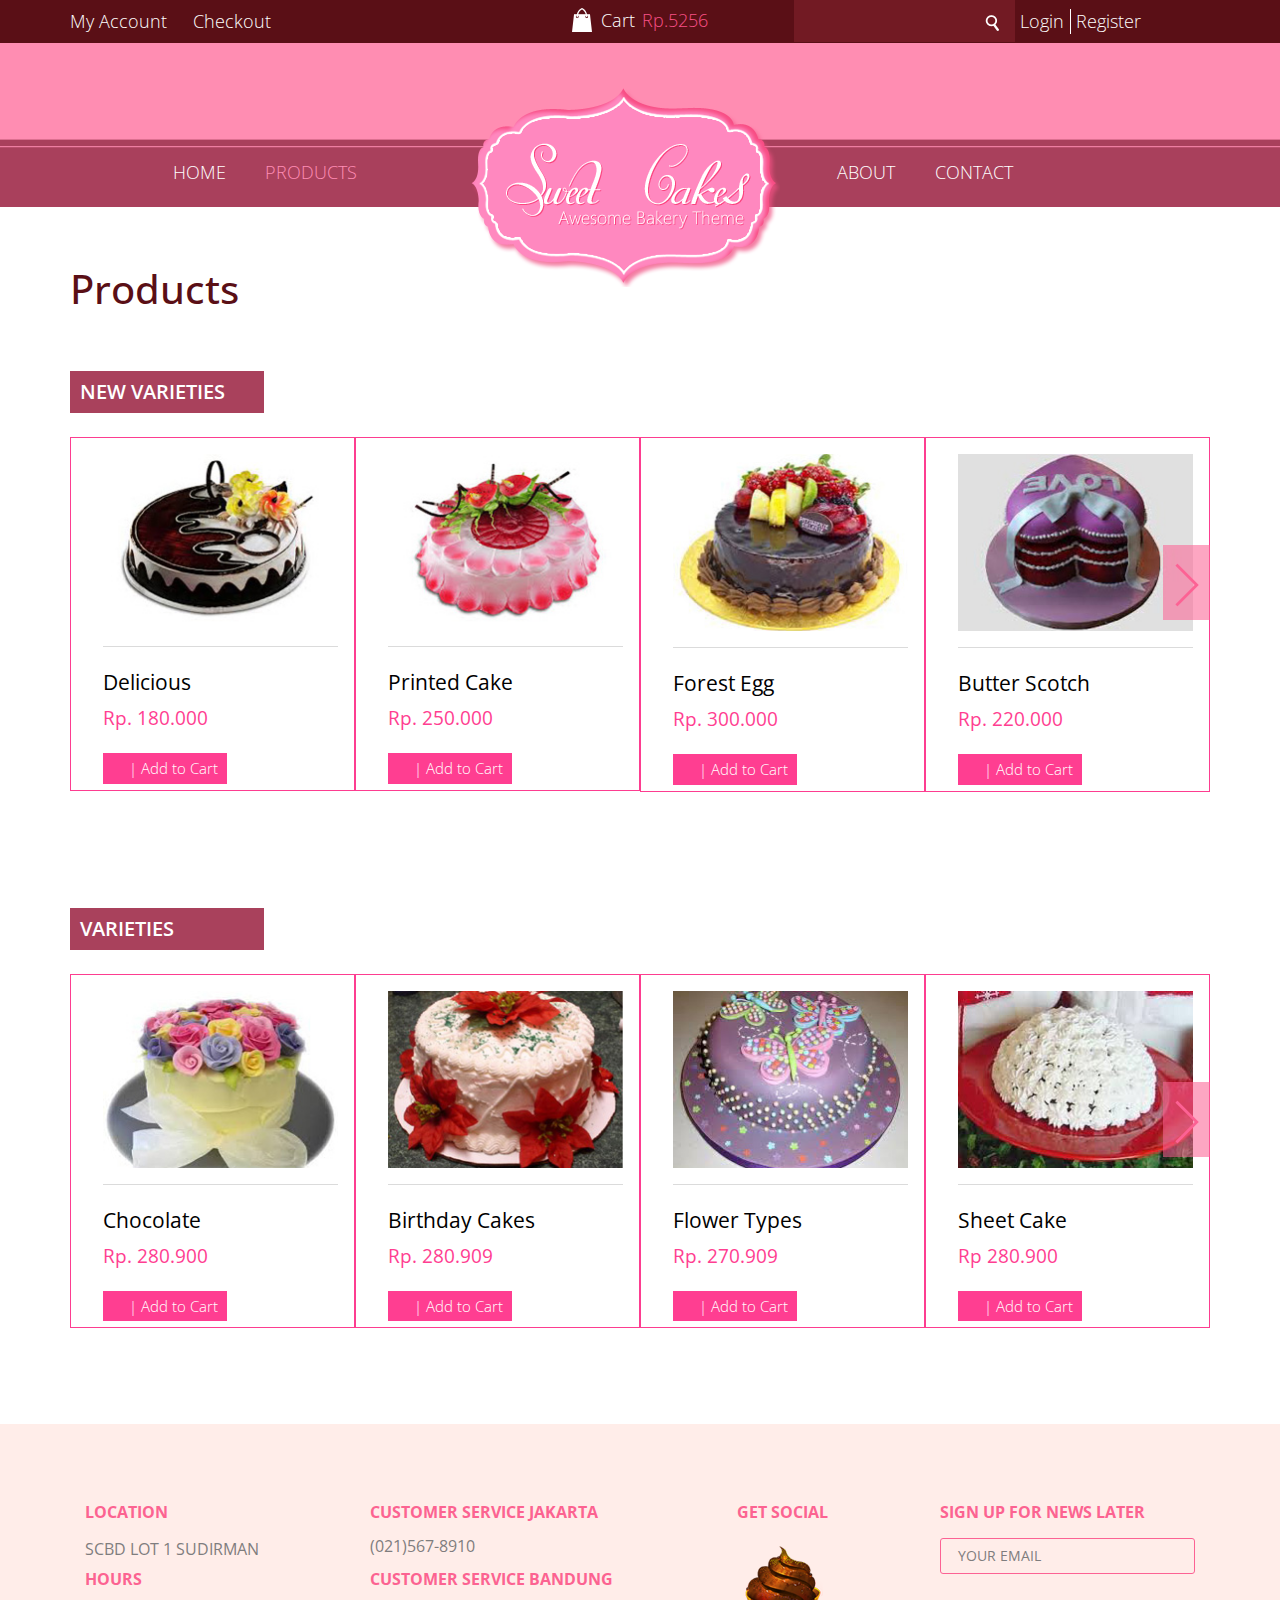
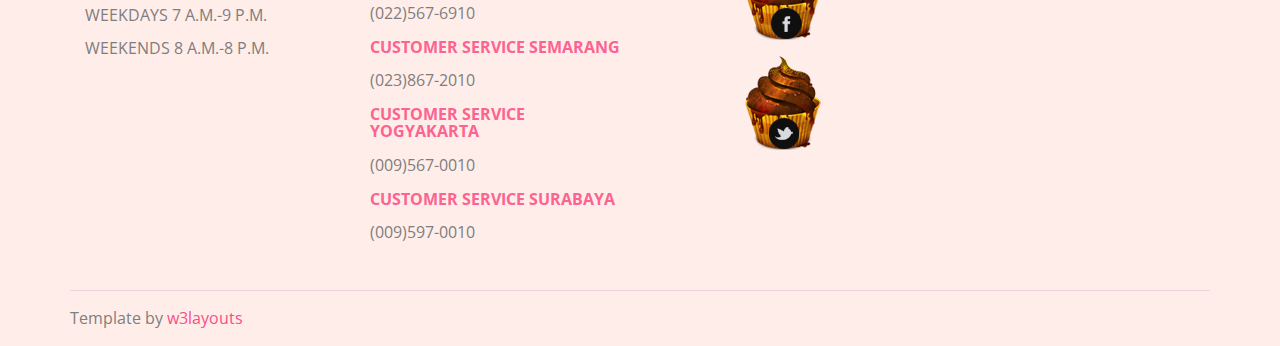
<file: products.html>
<!--
Author: W3layouts
Author URL: http://w3layouts.com
License: Creative Commons Attribution 3.0 Unported
License URL: http://creativecommons.org/licenses/by/3.0/
-->
<!DOCTYPE HTML>
<html>
	<head>
		<title>Happy-cakes Website Template | Home :: w3layouts</title>
		<link href="css/bootstrap.css" rel='stylesheet' type='text/css' />
		<!-- jQuery (necessary for Bootstrap's JavaScript plugins) -->
		<script src="js/jquery.min.js"></script>
		 <!-- Custom Theme files -->
		<link href="css/style.css" rel='stylesheet' type='text/css' />
   		 <!-- Custom Theme files -->
   		<meta name="viewport" content="width=device-width, initial-scale=1">
		<script type="application/x-javascript"> addEventListener("load", function() { setTimeout(hideURLbar, 0); }, false); function hideURLbar(){ window.scrollTo(0,1); } </script>
		</script>
		<!----webfonts--->
		<link href='http://fonts.googleapis.com/css?family=Open+Sans:300,700,800,400,600' rel='stylesheet' type='text/css'>
		<!---//webfonts--->
	</head>
	<body>
	<!-- container -->
		<!-- top-header -->
		<div class="top-header">
			<div class="container">
				<div class="top-header-left">
					<ul>
						<li><a href="myaccount.html">My Account</a></li>
						<li><a href="checkout.html">Checkout</a></li>
						<div class="clearfix"> </div>
					</ul>
				</div>
				<div class="top-header-center">
					<p><span class="cart"> </span>Cart<label>Rp.5256</label></p>
				</div>
				<div class="top-header-right">
					<ul>
						<li>
							<form>
								<input type="text">
								<input type="submit" value="" />
							</form>
						</li>
						<li><a href="login.html">Login</a></li>
						<li><a href="register.html">Register</a></li>
					</ul>
				</div>
				<div class="clearfix"> </div>
			</div>
		</div>
		<!-- /top-header -->
		<!-- main-menu -->
		<div class="main-menu">
			<div class="container">
			<div class="head-nav">
				<span class="menu"> </span>
				<ul>
					<li><a href="index.html">Home</a></li>
					<li class="active"><a href="products.html">products</a></li>
					<li><a href="about.html">about</a></li>
					<li><a href="contact.html">Contact</a></li>
					<div class="clearfix"> </div>
				</ul>
			</div>	
				<!-- script-for-nav -->
					<script>
						$( "span.menu" ).click(function() {
						  $( ".head-nav ul" ).slideToggle(300, function() {
							// Animation complete.
						  });
						});
					</script>
				<!-- script-for-nav -->

				<!-- logo -->
				<div class="logo">
					<a href="index.html"><img src="images/logo.png" title="Sweetcake" /></a>
				</div>
				<!-- logo -->
			</div>
		</div>
		<!-- /main-menu -->
	<!-- service -->
<div class="biseller-info">
<div class="container">
<h2>Products</h2>
<h3 class="new-models">new varieties</h3>
			<ul id="flexiselDemo3">
				<li>
					<div class="biseller-column">
					<img src="images/11.jpg" alt="" class="veiw-img">
						<div class="veiw-img-mark">
							<a href="singlepage.html">Quick view</a>
						</div>
					<div class="biseller-name">
						<h4>Delicious</h4>
						<p>Rp. 180.000</p>
					</div>
						<a href="singlepage.html"><button class="add2cart">
						    <span>| Add to Cart</span>
						</button></a>					
					</div>
				</li>
				<li>
					<div class="biseller-column">
					<img src="images/12.jpg" alt="" class="veiw-img">
						<div class="veiw-img-mark">
							<a href="singlepage.html">Quick view</a>
						</div>
					<div class="biseller-name">
						<h4>Printed Cake</h4>
						<p>Rp. 250.000</p>
					</div>
						<a href="singlepage.html"><button class="add2cart">
						    <span>| Add to Cart</span>
						</button></a>					
					</div>
				</li>
			
				<li>
					<div class="biseller-column">
					<img src="images/13.jpg" alt="" class="veiw-img">
						<div class="veiw-img-mark">
							<a href="singlepage.html">Quick view</a>
						</div>
					<div class="biseller-name">
						<h4>Forest Egg</h4>
						<p>Rp. 300.000</p>
					</div>
						<a href="singlepage.html"><button class="add2cart">
						    <span>| Add to Cart</span>
						</button></a>
					</div>
				</li>
				<li>
					<div class="biseller-column">
					<img src="images/14.jpg" alt="" class="veiw-img">
						<div class="veiw-img-mark">
							<a href="singlepage.html">Quick view</a>
						</div>
					<div class="biseller-name">
						<h4>Butter Scotch </h4>
						<p>Rp. 220.000</p>
					</div>
						<a href="singlepage.html"><button class="add2cart">
						    <span>| Add to Cart</span>
						</button></a>
					</div>
				</li>
	     	</ul>
			</div>
		</div>	

			<script type="text/javascript">
				 $(window).load(function() {
					$("#flexiselDemo3").flexisel({
						visibleItems: 4,
						animationSpeed: 1000,
						autoPlay: false,
						autoPlaySpeed: 3000,    		
						pauseOnHover: true,
						enableResponsiveBreakpoints: true,
				    	responsiveBreakpoints: { 
				    		portrait: { 
				    			changePoint:480,
				    			visibleItems: 1
				    		}, 
				    		landscape: { 
				    			changePoint:640,
				    			visibleItems: 2
				    		},
				    		tablet: { 
				    			changePoint:768,
				    			visibleItems: 3
				    		}
				    	}
				    });
				    
				});
			   </script>
			   <script type="text/javascript" src="js/jquery.flexisel.js"></script>
			
				<div class="best-seller">
				<div class="container">
					<div class="biseller-info">
					 <h3 class="new-models">varieties</h3>
					<ul id="flexiselDemo1">
						<li>
							<div class="biseller-column">
							<img src="images/18.jpg" alt="">
							<div class="veiw-img-mark">
							<a href="singlepage.html">Quick view</a>
						</div>
					<div class="biseller-name">
						<h4>Chocolate </h4>
						<p>Rp. 280.900</p>
					</div>
						<a href="singlepage.html"><button class="add2cart">
						    <span>| Add to Cart</span>
						</button></a>
							</div>
						</li>
						<li>
							<div class="biseller-column">
							<img src="images/15.jpg" alt="">
							<div class="veiw-img-mark">
							<a href="singlepage.html">Quick view</a>
						</div>
					<div class="biseller-name">
						<h4>Birthday Cakes </h4>
						<p>Rp. 280.909</p>
					</div>
						<a href="singlepage.html"><button class="add2cart">
						    <span>| Add to Cart</span>
						</button></a>
							</div>
						</li>
						<li>
							<div class="biseller-column">
							<img src="images/16.jpg" alt="">
							<div class="veiw-img-mark">
							<a href="singlepage.html">Quick view</a>
						</div>
					<div class="biseller-name">
						<h4>Flower Types </h4>
						<p>Rp. 270.909</p>
					</div>
						<a href="singlepage.html"><button class="add2cart">
						    <span>| Add to Cart</span>
						</button></a>
							</div>
						</li>
						<li>
							<div class="biseller-column">
							<img src="images/17.jpg" alt="">
							<div class="veiw-img-mark">
							<a href="singlepage.html">Quick view</a>
						</div>
					<div class="biseller-name">
						<h4>Sheet Cake </h4>
						<p>Rp 280.900</p>
					</div>
						<a href="singlepage.html"><button class="add2cart">
						    <span>| Add to Cart</span>
						</button></a>
							</div>
						</li>
			     	</ul>
					</div>
			</div>
			</div>
			<script type="text/javascript">
				 $(window).load(function() {
					$("#flexiselDemo1").flexisel({
						visibleItems: 4,
						animationSpeed: 1000,
						autoPlay: true,
						autoPlaySpeed: 3000,    		
						pauseOnHover: true,
						enableResponsiveBreakpoints: true,
				    	responsiveBreakpoints: { 
				    		portrait: { 
				    			changePoint:480,
				    			visibleItems: 1
				    		}, 
				    		landscape: { 
				    			changePoint:640,
				    			visibleItems: 2
				    		},
				    		tablet: { 
				    			changePoint:768,
				    			visibleItems: 3
				    		}
				    	}
				    });
				    
				});
			   </script>
			   <script type="text/javascript" src="js/jquery.flexisel.js"></script>
			
			<div class="clearfix"></div>


	<!-- footer -->
	<div class="footer">
		<div class="container">
			<div class="footer-top">
				<div class="col-md-3 location">
					<h4>location</h4>
					<p>SCBD LOT 1 Sudirman</p>
					<h4>hours</h4>
					<p>Weekdays 7 a.m.-9 p.m.</p>
					<p>Weekends 8 a.m.-8 p.m.</p>
					
				</div>
				<div class="col-md-3 customer">
					<h4>customer service jakarta</h4>
					<h6>(021)567-8910</h6>
					<h4>customer service bandung</h4>
					<h6>(022)567-6910</h6>
					<h4>customer service semarang</h4>
					<h6>(023)867-2010</h6>
					<h4>customer service  yogyakarta</h4>
					<h6>(009)567-0010</h6>
					<h4>customer service surabaya</h4>
					<h6>(009)597-0010</h6>
				</div>
				<div class="col-md-3 social">
					<h4>get social</h4>
					<div class="face-b">
						<img src="images/foot.png" title="name"/>
						<a href="#"><i class="fb"> </i></a>
					</div>
					<div class="twet">		
						<img src="images/foot.png" title="name"/>
							<a href="#"><i class="twt"> </i></a>
					</div>	
				</div>
				<div class="col-md-3 sign">
					<h4>sign up for news later</h4>	
						<form>
							<input type="text" class="text" value="YOUR EMAIL" onfocus="this.value = '';" onblur="if (this.value == '') {this.value = 'YOUR EMAIL ';}">
						</form>
				</div>
					<div class="clearfix"> </div>
			</div>
			<div class="footer-bottom">
				<p>Template by <a href="http://w3layouts.com" target="_blank"> w3layouts</a></p>
			</div>
		</div>
	</div>
	<!-- /footer -->
	</body>
</html>
</file>
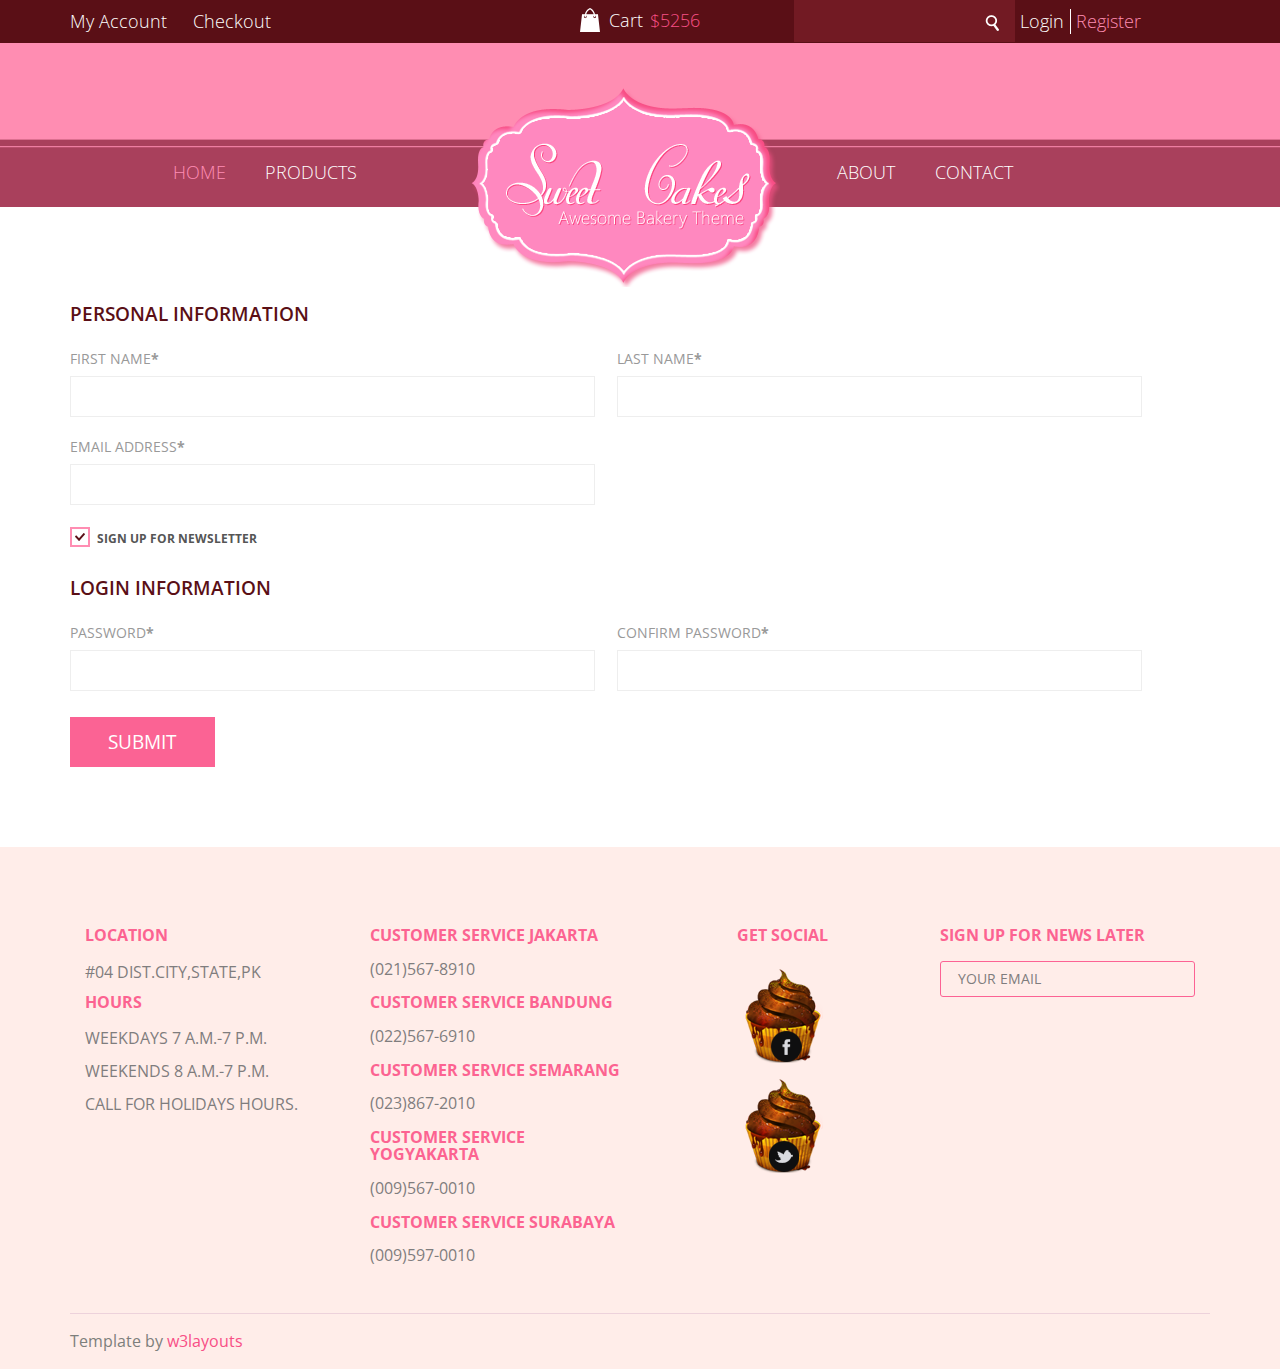
<file: register.html>
<!--
Author: W3layouts
Author URL: http://w3layouts.com
License: Creative Commons Attribution 3.0 Unported
License URL: http://creativecommons.org/licenses/by/3.0/
-->
<!DOCTYPE HTML>
<html>
	<head>
		<title>Sweet-cakes Website Template | Home :: w3layouts</title>
		<link href="css/bootstrap.css" rel='stylesheet' type='text/css' />
		<!-- jQuery (necessary for Bootstrap's JavaScript plugins) -->
		<script src="js/jquery.min.js"></script>
		 <!-- Custom Theme files -->
		<link href="css/style.css" rel='stylesheet' type='text/css' />
   		 <!-- Custom Theme files -->
   		<meta name="viewport" content="width=device-width, initial-scale=1">
		<script type="application/x-javascript"> addEventListener("load", function() { setTimeout(hideURLbar, 0); }, false); function hideURLbar(){ window.scrollTo(0,1); } </script>
		</script>
		<script src="js/jquery.easydropdown.js"></script>
		<!----webfonts--->
		<link href='http://fonts.googleapis.com/css?family=Open+Sans:300,700,800,400,600' rel='stylesheet' type='text/css'>
		<!---//webfonts--->
	</head>
	<body>
	<!-- container -->
		<!-- top-header -->
		<div class="top-header">
			<div class="container">
				<div class="top-header-left">
					<ul>
						<li><a href="myaccount.html">My Account</a></li>
						<li><a href="checkout.html">Checkout</a></li>
						<div class="clearfix"> </div>
					</ul>
				</div>
				<div class="top-header-center">
					<p><span class="cart"> </span>Cart<label>$5256</label></p>
				</div>
				<div class="top-header-right">
					<ul>
						<li>
							<form>
								<input type="text">
								<input type="submit" value="" />
							</form>
						</li>
						<li><a href="login.html">Login</a></li>
						<li class="active"><a href="register.html">Register</a></li>
					</ul>
				</div>
				<div class="clearfix"> </div>
			</div>
		</div>
		<!-- /top-header -->
		<!-- main-menu -->
		<div class="main-menu">
			<div class="container">
			<div class="head-nav">
				<span class="menu"> </span>
				<ul>
					<li class="active"><a href="index.html">Home</a></li>
					<li><a href="products.html">products</a></li>
					<li><a href="about.html">about</a></li>
					<li><a href="contact.html">Contact</a></li>
					<div class="clearfix"> </div>
				</ul>
			</div>	
				<!-- script-for-nav -->
					<script>
						$( "span.menu" ).click(function() {
						  $( ".head-nav ul" ).slideToggle(300, function() {
							// Animation complete.
						  });
						});
					</script>
				<!-- script-for-nav -->

				<!-- logo -->
				<div class="logo">
					<a href="index.html"><img src="images/logo.png" title="Sweetcake" /></a>
				</div>
				<!-- logo -->
			</div>
		</div>
		<!-- /main-menu -->
	<!---start-content----->
	<div class="content">
	<div class="main">
	   <div class="container">
		  <div class="register">
		  	  <form> 
				 <div class="register-top-grid">
					<h3>PERSONAL INFORMATION</h3>
					 <div class="wow fadeInLeft" data-wow-delay="0.4s">
						<span>First Name<label>*</label></span>
						<input type="text"> 
					 </div>
					 <div class="wow fadeInRight" data-wow-delay="0.4s">
						<span>Last Name<label>*</label></span>
						<input type="text"> 
					 </div>
					 <div class="wow fadeInRight" data-wow-delay="0.4s">
						 <span>Email Address<label>*</label></span>
						 <input type="text"> 
					 </div>
					 <div class="clearfix"> </div>
					   <a class="news-letter" href="#">
						 <label class="checkbox"><input type="checkbox" name="checkbox" checked=""><i> </i>Sign Up for Newsletter</label>
					   </a>
					 </div>
				     <div class="register-bottom-grid">
						    <h3>LOGIN INFORMATION</h3>
							 <div class="wow fadeInLeft" data-wow-delay="0.4s">
								<span>Password<label>*</label></span>
								<input type="text">
							 </div>
							 <div class="wow fadeInRight" data-wow-delay="0.4s">
								<span>Confirm Password<label>*</label></span>
								<input type="text">
							 </div>
					 </div>
				</form>
				<div class="clearfix"> </div>
				<div class="register-but">
				   <form>
					   <input type="submit" value="submit">
					   <div class="clearfix"> </div>
				   </form>
				</div>
		   </div>
	     </div>
	    </div>
		</div>
	<!-- footer -->
	<div class="footer">
		<div class="container">
			<div class="footer-top">
				<div class="col-md-3 location">
					<h4>location</h4>
					<p>#04 Dist.City,State,PK</p>
					<h4>hours</h4>
					<p>Weekdays 7 a.m.-7 p.m.</p>
					<p>Weekends 8 a.m.-7 p.m.</p>
					<p>Call for Holidays Hours.</p>
				</div>
				<div class="col-md-3 customer">
					<h4>customer service jakarta</h4>
					<h6>(021)567-8910</h6>
					<h4>customer service bandung</h4>
					<h6>(022)567-6910</h6>
					<h4>customer service semarang</h4>
					<h6>(023)867-2010</h6>
					<h4>customer service  yogyakarta</h4>
					<h6>(009)567-0010</h6>
					<h4>customer service surabaya</h4>
					<h6>(009)597-0010</h6>
					
					
				</div>
				<div class="col-md-3 social">
					<h4>get social</h4>
					<div class="face-b">
						<img src="images/foot.png" title="name"/>
						<a href="#"><i class="fb"> </i></a>
					</div>
					<div class="twet">		
						<img src="images/foot.png" title="name"/>
							<a href="#"><i class="twt"> </i></a>
					</div>	
				</div>
				<div class="col-md-3 sign">
					<h4>sign up for news later</h4>	
						<form>
							<input type="text" class="text" value="YOUR EMAIL" onfocus="this.value = '';" onblur="if (this.value == '') {this.value = 'YOUR EMAIL ';}">
						</form>
				</div>
					<div class="clearfix"> </div>
			</div>
			<div class="footer-bottom">
				<p>Template by <a href="http://w3layouts.com" target="_blank"> w3layouts</a></p>
			</div>
		</div>
	</div>
	<!-- /footer -->
	</body>
</html>
</file>
<file: css/style.css>
/*--
Author: W3layouts
Author URL: http://w3layouts.com
License: Creative Commons Attribution 3.0 Unported
License URL: http://creativecommons.org/licenses/by/3.0/
--*/
html, body{
  	font-family: 'Open Sans', sans-serif;
    font-size: 100%;
  	background:#ff8db2;
}
body a{
	transition:0.5s all;
	-webkit-transition:0.5s all;
	-moz-transition:0.5s all;
	-o-transition:0.5s all;
	-ms-transition:0.5s all;
}
/*-- top-header --*/
.top-header{
	background:#5a0f16;
}
.top-header-left{
	float:left;
	width:40%;
}
.top-header-center{
	float: left;
	width: 20%;
	text-align: center;
	margin-top: 0.5em;
}
.top-header-right{
	float:left;
	width:40%;
}
.top-header-left ul{
	margin:0;
	padding:0;
} 
.top-header-left ul li{
	display:inline-block;
	float:left;
}
.top-header-left ul li a{
	color: #FFF;
	text-decoration: none;
	font-size: 1.1em;
	font-weight: 100;
	margin: 0 1.5em 0 0em;
	padding: 0.5em 0;
	display: block;
}
.top-header-left ul li a:hover,.top-header-left ul li.active a{
	color:#ff8db2;
}
.top-header-center p{
	color:#FFF;
	font-size: 1.1em;
	font-weight: 100;
	margin:0;
}
.top-header-center p span.cart{
	width: 20px;
	height: 24px;
	display: inline-block;
	background: url(../images/cart.png) no-repeat 0px 0px;
	vertical-align: sub;
	margin-right: 0.5em;
}
.top-header-center p label{
	color:#f84f86;
	font-weight:100;
	margin-left:0.4em;
}
.top-header-right li form{
	position: relative;
}
.top-header-right li form input[type="text"]{
	border: none;
	outline: none;
	position: relative;
	transition: linear 0.5s all;
	background: #721a23;
	padding: 0.6em;
	color:#FFF;
}
.top-header-right li form input[type="submit"]{
	background: url(../images/search-icon.png) no-repeat 0px 0px;
	width: 25px;
	height: 25px;
	display: inline-block;
	border: none;
	outline: none;
	position: absolute;
	right: 10px;
	top: 11px;
}
.top-header-right ul li{
	display:inline-block;
	float:left;
}
.top-header-right ul li a{
	color: #FFF;
	text-decoration: none;
	font-size: 1.1em;
	font-weight: 100;
	padding: 0 0.8em;
	margin: 0.5em 0;
	display: block;
	border-right:1px solid #FFF;
}
.top-header-right ul li:nth-child(3) a{
	border-right:none;
}
.top-header-right ul li a:hover,.top-header-right ul li.active a{
	color:#ff8db2;
}
.main-menu{
	background: url(../images/nav-bg.png) repeat-x 0px 0px;
	margin-top: 6em;
	position: relative;
	z-index:999;
} 
.head-nav ul{
	padding: 0;
	/*update width from 85 to 90 by bagus_css*/
	width: 85%; 
	margin: 0 auto;
	position:relative;
}
.head-nav ul li{
	display:inline-block;
}
.head-nav ul li a{
	color: #FFF;
	font-weight: 300;
	text-transform: uppercase;
	font-size: 1.3em;
	margin: 1.23em 2em;
	text-decoration: none;
	display: block;
}
.head-nav ul li a:hover,.head-nav ul li.active a{
	color:#FF8DB4;
}

.head-nav ul li:nth-child(3){
	margin-left: 30.5%;
}
.logo{
	position: absolute;
	top: -51px;
	left: 39.8%;
}
/*----slider----*/
.benner{
}
.img-slider{
	margin: 1.8em 0em;
	border: 10px solid #FFF;
	box-shadow: 0px 0px 10px #E47CDB;
}
#slider2,
#slider3 {
  box-shadow: none;
  -moz-box-shadow: none;
  -webkit-box-shadow: none;
  margin: 0 auto;
}
.rslides_tabs li {
  display: inline;
  float: none;
  margin-right: 1px;
}
.rslides_tabs a {
  width: auto;
  line-height: 20px;
  padding: 9px 20px;
  height: auto;
  background: transparent;
  display: inline;
}
.rslides_tabs li:first-child {
  margin-left: 0;
}
.rslides_tabs .rslides_here a {
  background: rgba(255,255,255,.1);
  color: #fff;
  font-weight: bold;
}
.events {
  list-style: none;
}
.callbacks_container {
  position: relative;
  float: left;
  width: 100%;
}
.callbacks {
  position: relative;
  list-style: none;
  overflow: hidden;
  width: 100%;
  padding: 0;
  margin: 0;
}
.callbacks li {
  position: absolute;
  width: 100%;
  left: 0;
  top: 0;
}
.callbacks img {
  position: relative;
  z-index: 1;
  height: auto;
  border: 0;
}
.callbacks_nav {
}
.rslides {
  position: relative;
  list-style: none;
  overflow: hidden;
  width: 100%;
  padding: 0;
  margin: 0;
}
.rslides li {
  -webkit-backface-visibility: hidden;
  position: absolute;
  display: none;
  width: 100%;
  left: 0;
  top: 0;
}
.rslides li:first-child {
  position: relative;
  display: block;
  float: left;
}
.rslides img {
  height: auto;
  border: 0;
  width:100%;
}
.callbacks_tabs{
	list-style: none;
	position: absolute;
	bottom: 2.6%;
	z-index: 999;
	left: 45%;
	padding: 0;
	margin: 0;
}
.callbacks_tabs li{
	display:inline-block;
}
@media screen and (max-width: 600px) {
  h1 {
    font: 24px/50px "Helvetica Neue", Helvetica, Arial, sans-serif;
    }
  .callbacks_nav {
    top: 47%;
    }
}
/*----*/
.callbacks_nav {
	position: absolute;
	position: absolute;
	-webkit-tap-highlight-color: rgba(0,0,0,0);
	top: 28%;
	left: -6%;
	z-index: 3;
	text-indent: -9999px;
	overflow: hidden;
	text-decoration: none;
	height: 276px;
	width: 67px;
	background: transparent url("../images/arrows.png") no-repeat left top;
}
.callbacks_nav:active {
  opacity: 1.0;
}
.callbacks_nav.next {
 	left: auto;
	background-position: right top;
	right: -6.5%;
}
.callbacks_tabs a{
   visibility: hidden;
}
.callbacks_tabs a:after {
  content: "\f111";
  font-size:0;
  font-family: FontAwesome;
  visibility: visible;
  display: block;
  height:20px;
  width:20px;
  display:inline-block;
  border:2px solid #fd9cb9;
  background:#FFF;
  border-radius:50%;
  -webkit-border-radius:50%;
  -moz-border-radius:50%;
  -o-border-radius:50%;
  -ms-border-radius:50%;
}
.callbacks_here a:after{
	border:2px solid #fd9cb9;
	background:#fd9cb9;
}
.slider-caption {
	position: absolute;
	top: 0px;
	z-index: 999;
}
.slider-caption-left{
	float: left;
	width: 50%;
	margin-top: 7em;
}
.slider-caption-right{
	float: right;
	width: 48%;
	margin-top: 3em;
}
.slider-caption-right img{
	width:inherit;
}
.slider-caption-left h1{
	color: #FFF;
	font-weight: 900;
	margin: 0;
	padding: 0;
	font-size: 2.2em;
	line-height: 1.3em;
	width: 93%;
	margin: 0 auto;
}
.slider-caption-left p{
	font-weight: 100;
	color: #FFF;
	font-size: 1.4em;
	width: 80%;
	margin: 3em auto 3em;
}
a.buy-btn{
	background: rgb(78,2,5); /* Old browsers */
	background: -moz-radial-gradient(center, ellipse cover,  rgb(78,2,5) 0%, rgb(146,59,79) 50%, rgb(78,2,5) 100%); /* FF3.6+ */
	background: -webkit-gradient(radial, center center, 0px, center center, 100%, color-stop(0%,rgb(78,2,5)), color-stop(50%,rgb(146,59,79)), color-stop(100%,rgb(78,2,5))); /* Chrome,Safari4+ */
	background: -webkit-radial-gradient(center, ellipse cover,  rgb(78,2,5) 0%,rgb(146,59,79) 50%,rgb(78,2,5) 100%); /* Chrome10+,Safari5.1+ */
	background: -o-radial-gradient(center, ellipse cover,  rgb(78,2,5) 0%,rgb(146,59,79) 50%,rgb(78,2,5) 100%); /* Opera 12+ */
	background: -ms-radial-gradient(center, ellipse cover,  rgb(78,2,5) 0%,rgb(146,59,79) 50%,rgb(78,2,5) 100%); /* IE10+ */
	background: radial-gradient(ellipse at center,  rgb(78,2,5) 0%,rgb(146,59,79) 50%,rgb(78,2,5) 100%); /* W3C */
	filter: progid:DXImageTransform.Microsoft.gradient( startColorstr='#4e0205', endColorstr='#4e0205',GradientType=1 ); /* IE6-9 fallback on horizontal gradient */
	padding:0.7em 2em;
	color:#FFF;
	font-size:1.2em;
	text-transform:uppercase;
	text-decoration:none;
	border-radius:0.3em;
	-webkit-border-radius:0.3em;
	-moz-border-radius:0.3em;
	-ms-border-radius:0.3em;
	-o-border-radius:0.3em;
}
a.buy-btn:hover{
	
}
.share-on{
	background: rgba(90, 15, 22, 0.36);
	padding: 0.8em 1em 0.5em;
	position: absolute;
	width: 100%;
	bottom: 0px;
	z-index: 999;
}
.share-on-grid-left{
	float:left;
}
.share-on-grid-right{
	float:right;
}
.share-on-grid-left h3{
	color: #FFF;
	font-weight: 400;
	font-size: 1.5em;
	margin: 0;
	padding: 0;
	text-transform: uppercase;
	font-weight: 100;
	line-height: 1.4em;
}
.share-on-grid-right a{
	float:left;
}
.share-on-grid-right a:hover{
	opacity:0.8;
}
.share-on-grid-right a span{
	width:32px;
	height:32px;
	display:inline-block;
	background:url(../images/social-icons.png) no-repeat 0px 0px;
}
.share-on-grid-right a span.facebook{
	background-position: 0px 0px;
}
.share-on-grid-right a span.twitter{
	background-position: -32px 0px;
}
.share-on-grid{
	width: 18%;
	float: right;
}
.top-grids{
	position:relative;
}
.top-grid-head{
	background:url(../images/header-bg1.png) no-repeat 0px 0px;
	min-height:121px;
	text-align:center;
	background-size:cover;
}
.top-grid-head h3{
	color: #FFF;
	text-transform: uppercase;
	font-weight: 700;
	margin: 0;
	padding: 2.8em 0 0 0;
	display: block;
}
.top-grid-info{
	background:#a76280;
	padding:1em;
}
.top-grid-info img{
	width: 100%;
	border: 6px solid #FFF;
}
.top-grid-info p{
	color: #FFF;
	font-weight: 100;
	font-size: 1em;
	margin: 1em 0;
	text-transform: uppercase;
	line-height: 1.8em;
	letter-spacing: 0.1em;
}
.top-grid-info span{
	text-align:center;
	display:block;
	color:#FFF;
	font-weight:900;
	font-size:1.8em;
}
a.btn{
	background: rgb(78,2,5);
	background: -moz-radial-gradient(center, ellipse cover, rgb(78,2,5) 0%, rgb(146,59,79) 50%, rgb(78,2,5) 100%);
	background: -webkit-gradient(radial, center center, 0px, center center, 100%, color-stop(0%,rgb(78,2,5)), color-stop(50%,rgb(146,59,79)), color-stop(100%,rgb(78,2,5)));
	background: -webkit-radial-gradient(center, ellipse cover, rgb(78,2,5) 0%,rgb(146,59,79) 50%,rgb(78,2,5) 100%);
	background: -o-radial-gradient(center, ellipse cover, rgb(78,2,5) 0%,rgb(146,59,79) 50%,rgb(78,2,5) 100%);
	background: -ms-radial-gradient(center, ellipse cover, rgb(78,2,5) 0%,rgb(146,59,79) 50%,rgb(78,2,5) 100%);
	background: radial-gradient(ellipse at center, rgb(78,2,5) 0%,rgb(146,59,79) 50%,rgb(78,2,5) 100%);
	filter: progid:DXImageTransform.Microsoft.gradient( startColorstr='#4e0205', endColorstr='#4e0205',GradientType=1 );
	padding: 0.7em 0em;
	color: #FFF;
	font-size: 1em;
	text-transform: uppercase;
	text-decoration: none;
	border-radius: 0.3em;
	-webkit-border-radius: 0.3em;
	-moz-border-radius: 0.3em;
	-ms-border-radius: 0.3em;
	-o-border-radius: 0.3em;
	width:50%;
	margin:1em auto 0 auto;
	display:block;
}
a.btn:hover{
	color:#FFF;
}
.top-grids-bg span{
	background: url(../images/top-grid-bg.png) repeat-x 0px 0px #ff97b7;
	min-height: 585px;
	width: 100%;
	display: inline-block;
	box-shadow: 0px 0px 2px #B39494;
	position: absolute;
	top: 122px;
}
.top-grid{
	z-index:1;
}
.bottom-grid-left{
	background: #FFF;
	width: 64%;
	margin-left: 14px;
	padding: 3em 0 0em;
	position:relative;
}
.bottom-grid-left-grid img{
	padding: 0.3em;
	box-shadow: 0px 0px 2px #B8ADAD;
	-webkit-box-shadow: 0px 0px 2px #B8ADAD;
	-moz-box-shadow: 0px 0px 2px #B8ADAD;
	-o-box-shadow: 0px 0px 2px #B8ADAD;
	-ms-box-shadow: 0px 0px 2px #B8ADAD;
}
.bottom-grid-left-grid h4{
	color:#7e7e7e;
	text-transform:uppercase;
	font-size:0.875em;
	margin:0;
	padding:0.8em 0 0.5em 0;
}
.bottom-grid-left-grid p{
	color:#814b68;
	font-weight:700;
	
}
.bottom-grid-right{
	border: 2px solid #FFF;
	width: 30.7%;
	margin-left: 2em;
	padding: 1.5em 1em;
	border-radius: 0.3em;
}
.bottom-grid-right h3{
	color:#FFF;
	text-transform:uppercase;
	border-bottom:1px solid #FFF;
	padding:0 0 0.5em 0;
	margin:0 0 0.5em;
}
.bottom-grid-right h3 span.tweet{
	width:26px;
	height:23px;
	display:inline-block;
	background:url(../images/twitter-icon.png) no-repeat 0px 0px;
	vertical-align:middle;
}
.bottom-grid-right p{
	color:#FFF;
	text-transform:uppercase;
	line-height:1.8em;
	letter-spacing:0.1em;
	font-size:0.875em;
	font-weight:100;
}
.bottom-grid-right label{
	color:#7e7e7e;
	text-transform:uppercase;
	 font-weight:100;
}
.bottom-grids {
	padding:5em 0;
}
/*-- //slider --*/
span.best-sale{
	width: 175px;
	height: 37px;
	background: url(../images/best-sell-bg.png) no-repeat 0px 0px;
	display: inline-block;
	text-align: center;
	font-weight: 900;
	text-transform: uppercase;
	color: #FFF;
	letter-spacing: 0.1em;
	padding-top: 0.35em;
	position: absolute;
	top: -14px;
	left: 37%;
}
a.order{
	width:98px;
	height:57px;
	background: url(../images/btn-bg.png) no-repeat 0px 0px;
	display: inline-block;
	text-align: center;
	font-weight: 900;
	text-transform: uppercase;
	color: #FFF;
	letter-spacing: 0.1em;
	padding-top: 0.35em;
	position: absolute;
	bottom:-57px;
	right: 20px;
}
a.order:hover{
	opacity:0.8;
}
/*--*/
/*-- footer --*/
.footer{
	background:#FFEDE9;
	padding:4em 0em 0em;
}
.footer h4 {
	font-size: 1em;
	font-weight: 700;
	color: #FC6391;
	text-transform: uppercase;
	padding: 0 0 0.5em 0;
	margin: 0 0 0.5em;
}
.footer h5{
	font-size:1.3em;
	font-weight:600;
	color:#FC6391;
	text-transform:uppercase;
	padding:0 0 0.5em 0;
	margin:0 0 0.5em;
}
.location p{
	font-size:1em;
	font-weight:400;
	color:#7F7D7E;
	text-transform:uppercase;
}
.customer p{
	font-size:0.8125em;
	font-weight:400;
	color:#7F7D7E;
	text-transform:uppercase;
	padding:0 0 0.5em 0;
	margin:0 0 0.5em;
	line-height:1.5em;
}
.customer h6{
	font-size:1em;
	font-weight:400;
	color:#7F7D7E;
	text-transform:uppercase;
	padding:0 0 0.5em 0;
	margin:0 0 0.5em;
}
.social{
	text-align:center;
}
.face-b{
	margin:1em 0em; 
	position:relative;
}
.sign form input[type="text"] {
	padding: 0.5em 0.5em;
	margin-bottom: 2%;
	width: 100%;
	background: none;
	color:#7F7D7E;
	font-size: 14px;
	outline: none;
	font-weight: 400;
	text-indent: 10px;
	border: 1px solid #FC6294;
	border-radius: 3px; 
	-webkit-border-radius: 3px;
	-moz-border-radius: 3px;
	-o-border-radius: 3px;
	-msborder-radius: 3px;
}
.footer-top{
	padding:1em 0em 2em;
	border-bottom:1px solid #EDD2DB;
}
.footer-bottom a {
	color: #f84f86;
}
.footer-bottom p {
	color: #7D7F7C;
	font-size: 1em;
	margin:1em 0em;
}
i.fb {
	width: 32px;
	height: 32px;
	display: inline-block;
	background: url(../images/social-icons-2.png) no-repeat 0px 0px;
	position: absolute;
	bottom: 0px;
	left: 130px;
}
i.fb:hover {
	opacity:0.7;
}
i.twt {
	width: 32px;
	height: 32px;
	display: inline-block;
	background: url(../images/social-icons-2.png) no-repeat -36px 0px;
	position: absolute;
	bottom: 0px;
	left: 146px;
}
i.twt:hover{
	opacity:0.7;
}
/*-- /footer --*/
/*-- about --*/
.about {
	padding: 3em 0em;
	background:#fff;
}
.about img {
	margin: 0em 0em 2em;
}
.about h3 {
	font-size: 2.5em;
	color: #5A0F16;
	padding: 1em 0;
}
.about p {
	font-size: 1em;
	font-weight:300;
	color: #7D7F7E;
	line-height: 1.8em;
	padding: 1em 0;
}
.about a {
	background: #FF3E91;
	color: #FFF;
	padding: 7px 10px;
	display: inline-block;
	font-size: 1.5em;
	transition: 0.5s ease;
	-o-transition: 0.5s ease;
	-webkit-transition: 0.5s ease;
	margin-top: 0.5em;
	text-decoration:none;
}
.about a:hover{
	background:#5a0f16;
}
/*-- /about --*/
/*--Bi seller slide Starts ---*/
.biseller-column {
	text-align: left;
	padding: 1em 1em 3em 2em;
	border:1px solid #FD3D90;
}
.biseller-column img{
	margin-bottom: 1.5em;
	width: 100%;
	padding-bottom: 1em;
	border-bottom: 1px solid #DBDBDB;
}
.biseller-name h4{
	font-weight:400;
	font-size:1.3em;
	color:#000;
	margin:0 0 10px 0;
}
.biseller-name p{
	font-weight: 400;
	font-size: 1.2em;
	color: #FF3E91;
}
 #flexiselDemo3 {
	display: none;
}
.nbs-flexisel-container {
	position: relative;
	max-width: 100%;
}
.nbs-flexisel-ul {
	position: relative;
	width: 9999px;
	margin: 0px;
	padding: 0px;
	list-style-type: none;
	text-align: center;
}
.nbs-flexisel-inner {
	overflow: hidden;
	margin: 0 auto;
}
.nbs-flexisel-item {
	float: left;
	margin:0px;
	padding:0px;
	cursor: pointer;
	position: relative;
}
.nbs-flexisel-item > img {
	cursor: pointer;
	position: relative;
	margin-top:10px;
	margin-bottom: 10px;
	max-width:250px;
	max-height:500px;
}
.grid-flex{
	margin:10px 0 20px 0;
}
.nbs-flexisel-item > img {
	cursor: pointer;
	positon: relative;
}
.biseller-info {
	padding: 2em 0 3em 0;
	background:#fff;
}
.biseller-info h3 {
	background: #A9415C;
	color: #fff;
	text-transform: uppercase;
	padding: 10px;
	font-size: 21px;
	font-weight: 600;
	width: 17%;
	margin-bottom: 24px;
}
.biseller-info {
	padding: 0 0 20px 0;
	padding-bottom:4em;
	background:#fff;
}
/*** Navigation ***/
.nbs-flexisel-nav-left, .nbs-flexisel-nav-right {
	width: 47px;
	height: 75px;
	position: absolute;
	cursor: pointer;
	z-index: 100;
	margin-top:-2em;
}
.nbs-flexisel-nav-left {
	left: 0px;
	background: url(../images/arw.png) no-repeat -15px -113px;
}
.nbs-flexisel-nav-right {
	right: 0px;
	background: url(../images/arw.png) no-repeat ;
}
.price-s {
	margin: 3em 0;
	text-align: left;
}
.price-s a{
	font-family: 'Doppio One', sans-serif;
	font-weight:400;
	text-transform: uppercase;
	text-decoration:none;
	font-size:1em;
	color:#987f77;
	border:2px solid #987f77;
	padding:10px 15px;
}
.price-s a:hover{
	border:2px solid #446720;
	color:#446720;
	transition:0.5s all;
	-webkit-transition:0.5s all;
	-o-transition:0.5s all;
	-moz-transition:0.5s all;
	-ms-transition:0.5s all;
}
.veiw-img-mark{
	position:absolute;
	top:30%;
	left:38%;
	display: none;
}
.veiw-img-mark a{
	background: #5A0F16;
	padding: 10px;
	color: #fff;
	font-size: 0.85em;
	font-weight: 800;
	text-decoration: none;
	text-transform: uppercase;
}
.biseller-column:hover {
	background:#fff;
	
}
.biseller-column:hover div.veiw-img-mark{
	display: block;
}
button.add2cart {
	border: none;
	padding: 0;
	outline:none;
	float: left;
	margin: 12px 0 0 0;
	position:relative;
}
button.add2cart span {
	color: #fff;
	background: #FF3E91;
	margin: 0;
	font-size: 15px;
	font-weight: 300;
	padding: 0.35em 0.6em 0.35em 1.7em;
	line-height: 2em;
}
button.add2cart span:hover {
	background: #5a0f16;
    transition:0.5s all;
	-webkit-transition:0.5s all;
	-moz-transition:0.5s all;
	-o-transition:0.5s all;
	-ms-transition:0.5s all;
}
i.white-cart1{
	width: 20px;
	height: 20px;
	background: url("../images/img-sprite.png") no-repeat -40px 0px;
	display: inline-block;
	vertical-align: middle;
	cursor: pointer;
	position: absolute;
	top: 21%;
	left: 3%;
}
.biseller-info h2 {
	font-size: 2.5em;
	color: #5A0F16;
	padding: 1em 0;
}
.best-seller {
	padding: 2em 0em;
	background:#fff;
}
 /*-- contact --*/
.contact{
	margin: 0em 0 1em 0em;
}
.section {
	clear: both;
	padding: 0px;
	margin: 0px;
}
.group:before,
.group:after {
    content:"";
    display:table;
}
.group:after {
    clear:both;
}
.group {
    zoom:1;
}
.col{
	display: block;
	float:left;
	margin: 1% 0 1% 1.6%;
}
.contact_info h3 {
	font-size: 2em;
	color: #5A0F16;
	padding: 0.2em 0 1em;
}
.col:first-child{
	margin-left:0;
}	
.span_2_of_3 {
	width: 59.1%;
	padding:1.5%; 
}
.span_1_of_3 {
	width:39.2%;
}
.span_2_of_3  h3,
.span_1_of_3  h3 {
	font-size: 1.6em;
	color: #5A0F16;
	padding:0.5em 0;
}
.contact-form{
	position:relative;
	padding-bottom:30px;
}
.contact-form div{
	padding:5px 0;
}
.contact-form span{
	display:block;
	font-size:0.8125em;
	color: #999;
	padding-bottom:5px;
}
.contact-form input[type="text"],.contact-form textarea{
		    padding:8px;
			display:block;
			width:98%;
			border: none;
			outline:none;
			color:#464646;
			font-size:0.8125em;
			border:1px solid #FF8DB2;
			-webkit-appearance:none;
}
.contact-form textarea{
		resize:none;
		height:120px;		
}
.contact-form input[type="submit"]{
	background: #FD6093;
	color: #FFF;
	padding: 5px 20px;
	display: inline-block;
	font-size: 1.5em;
	transition: 0.5s ease;
	-o-transition: 0.5s ease;
	-webkit-transition: 0.5s ease;
	margin-top: 0.2em;
	border: none;
	cursor: pointer;
	text-transform:uppercase;
}
.contact-form input[type="submit"]:hover{
	background:#5A0F16;
	color:#fff;
}
.contact-form input[type="submit"]:active{
	color:#000;
}
.company_address{
	padding-top:26px;
}
.company_address p{
	font-size:1em;
	color:#7D7F7E;
	padding: 2px 0;
}
.company_address p span{
	text-decoration:underline;
	color:#FB6394;
	cursor:pointer;
}
.company_address p span:hover{
	color:#5A0F16;
}
.map{
}
.main-content {
	padding: 1em 0em 3em;
}
.content {
	background: #fff;
}
.content h2 {
	font-size: 2.5em;
	color: #5A0F16;
	padding: 1em 0 0em;
}

/*--register--*/
.register{
	padding:6em 0 5em 0;
}
.register-top-grid h3, .register-bottom-grid h3 {
	color:#5A0F16;
	font-size: 1.2em;
	padding-bottom: 15px;
	margin: 0;
	font-weight: 600;
}
.register-top-grid div, .register-bottom-grid div {
	width: 48%;
	float: left;
	margin: 10px 0;
}
.register-top-grid span, .register-bottom-grid span {
	color:#999;
	font-size: 0.85em;
	padding-bottom: 0.2em;
	display: block;
	text-transform: uppercase;
}

.register-top-grid input[type="text"], .register-bottom-grid input[type="text"] {
	border: 1px solid #EEE;
	outline-color:#FF5B36;
	width: 96%;
	font-size: 1em;
	padding: 0.5em;
}
.checkbox {
	margin-bottom: 4px;
	padding-left: 27px;
	font-size: 1.1em;
	line-height: 27px;
	cursor: pointer;
}
.checkbox {
	float: left;
	position: relative;
	font-size: 0.85em;
	color:#555;
}
.checkbox:last-child {
	margin-bottom: 0;
}
.news-letter {
	color: #555;
	font-weight:600;
	font-size: 0.85em;
	margin-bottom: 1em;
	display: block;
	text-transform: uppercase;
	transition: 0.5s all;
	-webkit-transition: 0.5s all;
	-moz-transition: 0.5s all;
	-o-transition: 0.5s all;
	clear: both;
}
.checkbox i {
	position: absolute;
	bottom: 5px;
	left: 0;
	display: block;
	width:20px;
	height:20px;
	outline: none;
	border: 2px solid #FF8DB2;
}
.checkbox input + i:after {
	content: '';
	background: url("../images/tick1.png") no-repeat 1px 2px;
	top: -1px;
	left: -1px;
	width: 15px;
	height: 15px;
	font: normal 12px/16px FontAwesome;
	text-align: center;
}
.checkbox input + i:after {
	position: absolute;
	opacity: 0;
	transition: opacity 0.1s;
	-o-transition: opacity 0.1s;
	-ms-transition: opacity 0.1s;
	-moz-transition: opacity 0.1s;
	-webkit-transition: opacity 0.1s;
}
.checkbox input {
	position: absolute;
	left: -9999px;
}
.checkbox input:checked + i:after {
	opacity: 1;
}
.news-letter:hover {
	color:#00BFF0;
}
.register-but{
	margin-top:1em;
}
.register-but form input[type="submit"] {
	background:#FB6394;
	color: #FFF;
	font-size: 1.2em;
	padding: 0.6em 2em;
	transition: 0.5s all;
	-webkit-transition: 0.5s all;
	-moz-transition: 0.5s all;
	-o-transition: 0.5s all;
	display: inline-block;
	text-transform: uppercase;
	border:none;
	outline:none;
}
.register-but input[type="submit"]:hover {
	background:#5A0F16;
}
div.register-bottom-grid {
	margin-top:3em;
}
/*--login--*/
.login-left {
	padding: 0;
}
.login-left h3, .login-right h3 {
	color:#5A0F16;
	font-size: 1.2em;
	padding-bottom: 0.5em;
	font-weight:600;
}
.login-left p, .login-right p {
	color: #868583;
	display: block;
	font-size: 0.875em;
	margin: 0 0 2em 0;
	line-height: 1.8em;
}
.acount-btn {
	background: #FF6392;
	color: #FFF;
	font-size: 1em;
	padding: 0.7em 1.2em;
	transition: 0.5s all;
	-webkit-transition: 0.5s all;
	-moz-transition: 0.5s all;
	-o-transition: 0.5s all;
	display: inline-block;
	text-transform: uppercase;
}
.acount-btn:hover, .login-right input[type="submit"]:hover{
	background:#5A0F16;
	text-decoration:none;
	color:#fff;
}
.login-right form {
	padding: 1em 0;
}
.login-right form div {
	padding: 0 0 2em 0;
}
.login-right span {
	color: #999;
	font-size:0.8125em;
	padding-bottom: 0.2em;
	display: block;
	text-transform: uppercase;
}
.login-right input[type="text"] {
	border: 1px solid #EEE;
	outline-color:#FF6392;
	width: 96%;
	font-size:0.8125em;
	padding: 0.5em;
}
.login-right input[type="submit"] {
	background: #FF6392;
	color: #FFF;
	font-size: 1em;
	padding: 0.7em 1.2em;
	transition: 0.5s all;
	-webkit-transition: 0.5s all;
	-moz-transition: 0.5s all;
	-o-transition: 0.5s all;
	display: inline-block;
	text-transform: uppercase;
	border:none;
	outline:none;
}
a.forgot {
	font-size: 0.875em;
	margin-right: 11px;
	color:#999;
}
ul.breadcrumbs{
	padding:0;
	list-style:none;
	float:left;
}
ul.breadcrumbs li{
	display:inline-block;
	font-size:1.1em;
	color:#000;
}
ul.breadcrumbs li.women{
	background:#5BBD50;
	padding:3px;
}
ul.previous{
	padding:0;
	list-style:none;
	float:right;
}
ul.previous li a{
	color:#999;
	font-size:1.1em;
}
.dreamcrub{
	margin:2em 0 5em 0;
	font-family: 'Roboto', sans-serif;
}
.mens-toolbar {
	font-family: 'Roboto', sans-serif;
	margin-bottom: 2em;
}
.mens-toolbar .sort {
	float: left;
	width: 20.5%;
}
.sort-by {
	color:#000;
	font-size: 0.8125em;
	text-transform: uppercase;
}
.sort-by label{
	font-weight:normal;
}
.mens-toolbar .pages {
	float: right;
	margin: 0;
}
ul.women_pagenation.dc_paginationA.dc_paginationA06 {
	float:right;
	padding:0;
	list-style:none;
}
.pages{
	float:right;
}
.pages .limiter {
	color: #000;
	font-size: 0.8125em;
	text-transform: uppercase;
}
.pages .limiter select {
	padding: 0;
	margin: 0 0 1px;
	vertical-align: middle;
}
ul.women_pagenation li {
	float: left;
	margin: 0px;
	margin-left: 5px;
	padding: 0px;
	list-style:none;
}
ul.women_pagenation li a {
	color:#000;
	display: block;
	padding:4px 8px;
	text-decoration: none;
	font-size: 0.8125em;
	text-transform:uppercase;
}
ul.women_pagenation li.active a{
	background:#26d2fc;
	color:#fff;
}
ul.women_pagenation li a:hover{
	background:#26d2fc;
	color:#fff;
}
.login-page {
	padding: 7em 0;
}
/*--*/
/*--account--*/
.span_1_of_account{
	width: 47.2%;
}
.col_1_of_account {
	display: block;
	float: left;
	margin: 1% 0 1% 4.6%;
}
.col_1_of_account:first-child {
	margin-left: 0;
}
h4.title {
	color: #5A0F16;
	margin-bottom: 0.5em;
	font-size: 1.1em;
	line-height: 1.2;
	text-transform: uppercase;
}
.span_1_of_account p {
	color:#999;
	font-size:0.8125em;
	line-height: 1.8em;
}
h5.sub_title{
	color:#FE6194;
	font-size:0.8125em;
	text-transform:uppercase;
	margin: 3% 0;
}
.button1 {
	margin-top:3%;
}
.button1 input[type="submit"] {
	background: #FE6194;
	color: #FFF;
	font-size: 0.8em;
	padding: 8px 20px;
	transition: 0.5s all;
	-webkit-transition: 0.5s all;
	-moz-transition: 0.5s all;
	-o-transition: 0.5s all;
	display: inline-block;
	font-family: 'Open Sans', sans-serif;
	cursor: pointer;
	outline: none;
	text-transform: uppercase;
	border: none;
	float: left;
}
.button1 input[type="submit"]:hover{
	background:#5A0F16;
}
.login{
	padding:3% 0;
}
.comments-area input[type="text"] {
	padding: 10px 15px;
	width: 97%;
	color:#000;
	font-size: 0.8125em;
	border:1px solid #f0f0f0;
	background:#fff;
	outline: none;
	display: block;
}
.comments-area input[type="text"]:hover, .comments-area input[type="password"]:hover{
	border:1px solid #FE6194;
}
.comments-area input[type="password"] {
	padding: 10px 15px;
	width: 97%;
	color:#000;
	font-size: 0.8125em;
	border:1px solid #f0f0f0;
	background:#fff;
	outline: none;
	display: block;
	font-family: 'Open Sans', sans-serif;
}
.comments-area span {
	color: #A60000;
}
.comments-area p {
	padding: 8px 0;
}
.comments-area input[type="submit"] {
	background: #FE6194;
	color: #FFF;
	font-size: 0.8em;
	padding: 8px 20px;
	transition: 0.5s all;
	-webkit-transition: 0.5s all;
	-moz-transition: 0.5s all;
	-o-transition: 0.5s all;
	display: inline-block;
	font-family: 'Open Sans', sans-serif;
	cursor: pointer;
	outline: none;
	text-transform: uppercase;
	border: none;
	float: right;
}
.comments-area input[type="submit"]:hover{
	background:#5A0F16;
}
p#account-form-remember{
	float:left;
}
p#account-form-remember label a {
	text-decoration: underline;
	color:#999;
}
p#account-form-remember label a:hover{
	text-decoration:none;
}
.col_1_of_2 {
	display: block;
	float: left;
	margin: 1% 0 1% 1.6%;
}
.span_1_of_2 {
	width: 49.2%;
}
.col_1_of_2:first-child {
	margin-left: 0;
}
.register_account{
	padding:3% 0;
}
.register_account form input[type="text"], .register_account form select {
	font-size: 0.8125em;
	color: #999;
	padding: 8px;
	outline: none;
	margin: 10px 0;
	width: 95%;
	font-family: 'Open Sans', sans-serif;
	border:1px solid #f0f0f0;
}
.register_account form input[type="text"]:hover, .register_account form select:hover{
	border:1px solid #DBDADA;
}
button.grey {
	background: #555;
	color: #FFF;
	/* font-size: 0.8em; */
	padding: 8px 20px;
	/* border-radius: 5px; */
	border-bottom: 4px solid #1D1C1C;
	transition: 0.5s all;
	-webkit-transition: 0.5s all;
	-moz-transition: 0.5s all;
	-o-transition: 0.5s all;
	display: inline-block;
	font-family: 'Open Sans', sans-serif;
	cursor: pointer;
	outline: none;
	text-transform: uppercase;
	border-right: none;
	border-left: none;
	border-top: none;
	float:left;
}
button.grey:hover{
	background:#FFAF02;
	border-bottom: 4px solid #DF9A06;
}
p.terms {
	float: left;
	font-size: 12px;
	padding: 15px 0 0 15px;
}
p.terms a, p.note a {
	text-decoration: underline;
	color: #555;
}
p.terms a:hover, p.note a:hover{
	text-decoration:none;
}
.register_account form input[type="text"].code {
	width: 15%;
}
.register_account form input[type="text"].number {
	width:74.8%;
}
p.code {
	color:#999;
	font-size:0.8125em;
}
.account {
	background: rgb(255, 255, 255);
	padding: 7em 0em 4em;
}
/*--checkout--*/
p.cart {
	color:#999;
	font-size:0.8125em;
	line-height:1.8em;
}
p.cart a {
	text-decoration: underline;
	color: #000;
}
p.cart a:hover {
	text-decoration: none;
}
.check-out {
	background: #fff;
	padding: 4em 0em;
}
/********** Menu ***************/
/*  GRID OF FOUR   ============================================================================= */
.main {
background: #fff;
}
.section {
	clear: both;
	padding: 0px;
	margin: 0px;
}
.group:before,
.group:after {
    content:"";
    display:table;
}
.group:after {
    clear:both;
}
.group {
    zoom:1;
}

.col_1_of_4:first-child { margin-left: 0; } /* all browsers except IE6 and lower */

.col_1_of_4.span_1_of_4 ul {
	list-style-type: none;
	padding:0;
	margin:1em 0em;
}	
.span_1_of_4  h3{
	color: #5A0F16;
	margin-bottom: 0.5em;
	font-size: 2em;
	font-weight:600;
	text-align:center;
}
.menu_list{
	padding:7em 0em;
	background:#fff;
}
.menu_list img{
	border-radius:.5em;
	-webkit-border-radius:.5em;
	-moz-border-radius:.5em;
	-o-border-radius:.5em;
}
.menu_list li a{
	color:#FB6193;
	font-size:1em;
	display:block;
	padding:10px 0;	
	clear:both;
	line-height:1.8em;
}
.menu_list li a:hover{
	color:#554E3B;
}
.menu_list li a span.item_name{
	float:left;
}
.menu_list li a span.price{
	float:right;
	margin-right:2.5em;
}
/* start details */
.cont{
	display: block;
	float:left;
}
.span_2_of_bottom1 {
	width:68.1%;
}
.lsidebar{
	display: block;
	float:right;
	margin-left:3.333%;
} 	
.span_2_of_bottom {
	width: 66.1%;
}
.span_1_of_bottom {
	width:25.1%;
	border: 1px solid #DDD;
}
.span_2_of_bottom p,
.span_1_of_bottom  p  {
	font-size:0.8125em;
	padding:0.5em 0;
	color: #888;
	line-height: 1.5em;
}
.desc{
	padding:5%;
}
.desc h5 a{
	color:#C0313C;
	font-size: 0.788em;
}
.desc h5 a:hover{
	color:#333;
}
.button {
	border: none;
	background: #45A43E;
	color: #FEF503;
	float: right;
	padding: 7px 15px;
	font-size: 12px;
	cursor: pointer;
	outline: none;
	text-transform:uppercase;
}
.button:hover {
	background:#333;
}
.price-text{
	padding:5% 0;
}
.span_3_of_2 {
	width:60.3333%;
}
.desc1 {
	display: block;
	float: right;
}
p.stock {
	display: block;
	font-size: 0.89em;
	color: #555;
	margin: 10px 0;
}
.row-2 {
	overflow: hidden;
	text-align: left;
	padding-top: 6px;
	border-top: 1px dotted #CCC;
	border-bottom: 1px dotted #CCC;
}
span.on_sale {
	display: block;
	float: left;
	padding: 15px 6px 0 30px;
	font-size: 1.1em;
	font-style: italic;
	font-weight: normal;
	color: #777777;
}
.price1 {
	padding: 4% 0;
}
span.actual1 {
	text-decoration: line-through;
	margin-right: 8%;
	color: #888;
	font-size: 1.2em;
}
.images_3_of_2 {
	width:35.2%;
	float: left;
	margin-right: 2.6%;
}
.single-bottom1 h6, .single-bottom2 h6 {
	background:#FF8DB2;
	padding: 10px;
	color: #333;
	font-size: 1.2em;
}
p.prod-desc {
	color: #888;
	padding-top: 2%;
	font-size: 0.89em;
	line-height: 1.5em;
}
.single-bottom1 {
	padding: 3% 0 4%;
}
.product {
	padding: 3% 0 0 0;
}
.product-desc {
	width: 82.3333%;
	float: left;
	border-width: 0 1px 0 0;
	border-right: 1px solid #DDD;
}
.product-img {
	width: 21.5%;
	float: left;
	margin-right: 2.5%;
}
.prod1-desc {
	width: 75.2%;
	float: left;
}
.product-desc h5 {
	padding-bottom: 2%;
}
.product-desc h5 a{
	color:#555;
	font-size:20px;
}
.product-desc h5 a:hover{
	color:#F00350;
	text-decoration:none;
}
p.product_descr {
	color: #555;
	font-size: 0.89em;
	line-height: 1.5em;
}
.product_price {
	width:15.3333%;
	float: left;
	padding: 0 0px 0px 16px;
}
.price-access {
	color: #ED1C24;
	font-size: 1em;
}
.button1 {
	font-family: 'Open Sans', sans-serif;
	border: none;
	background:#FF3E91;
	padding: 7px 15px;
	color: #FFF;
	font-size: 13px;
	cursor: pointer;
	outline: none;
	margin-top: 9%;
	-webkit-transition: all 0.3s ease-in-out;
	-moz-transition: all 0.3s ease-in-out;
	-o-transition: all 0.3s ease-in-out;
	transition: all 0.3s ease-in-out;
}
.button1:hover{
	background:#5A0F16;
}
.desc1 h3{
	color:#333333;
	font-size:1.4em;
	text-transform:uppercase;
}
.desc1 p{
	margin-top: 2%;
	font-size: 1.8em;
	color: #ED1C24;
	line-height: 1.8em;
	-webkit-text-stroke: 1.5px;
	text-shadow: 0 1px 0 #ffffff;
	letter-spacing: 1px;
}
.desc1 p a{
	margin-left:5px;
	color:#555555;
	text-transform:uppercase;
	font-size: 13px;
	-webkit-text-stroke: 0px;
	letter-spacing: 0px;
}
.desc1 p a:hover{
	color: #00405d;
}
.det_nav {
	margin:  6% 0;
}
.det_nav ul{
	padding:0;
	list-style:none;
}
.det_nav h4{
	line-height:1.8em;
	font-size: 1em;
	color: #555555;
	text-transform:uppercase;
	margin-bottom: 4%;
}
.det_nav ul li{
	display:inline-block;
	width: 20.33333%;
	margin-left: 4%;
}
.det_nav ul li:first-child{
	margin-left: 0;
}
.det_nav ul li a{
	display:block;
}
.det_nav ul li a img{
	border: 1px solid #DADADA;
}
.btn_form{
	margin: 3% 0 4%;
}
.btn_form a{
	font-family: 'Open Sans', sans-serif;
	cursor:pointer;
	border:none;
	outline:none;
	display: inline-block;
	font-size: 1em;
	padding: 10px 34px;
	background:#5A0F16;
	color:#fff;
	text-transform:uppercase;
	-webkit-transition: all 0.3s ease-in-out;
	-moz-transition: all 0.3s ease-in-out;
	-o-transition: all 0.3s ease-in-out;
	transition: all 0.3s ease-in-out;
}
.btn_form a:hover{
	background: #FF3E91;
	text-decoration:none;
}
.desc1  a span{
	font-size:0.8125em;
	color:#555555;
	text-transform:uppercase;
	text-decoration:underline;
}
.desc1 a span:hover{
	color: #00405d;
	text-decoration:none;
}
.det_nav1 h4{
	font-size: 1em;
	text-transform:uppercase;
	color: #555;
	margin-bottom: 6%;
}
.det_nav1 ul li{
	display: inline-block;
	margin-left: 10px;
}
.det_nav1 ul li:first-child{
	margin-left: 0;
}
.details {
	background: #EDE0E4;
	padding: 6em 0em 5em;
}
.det_nav1 ul{
	padding:0;
}
/* end details */
.product_container{
	padding:1em 2em 1em;
}
.product_container p{
	color:#000;
}
.span_1_of_3 a:hover{
	text-decoration:none;
}	
p.price1{
	margin-top:10px;
}	
h3.m_1{
	font-size:1.5em;
	font-weight: 800;
	text-transform:uppercase;
}
.block .block-subtitle {
	font-size: 1.3em;
	color: #2d2328;
	text-transform: uppercase;
	margin-bottom: 10px;
	font-weight: 600;
}
.block-layered-nav dd li .price {
	font-weight: normal;
}
.block-layered-nav dd {
	padding: 10px 0 10px 19px;
	margin-bottom: 15px;
}
.block-layered-nav dd li a{
	font-size:0.85em;
}
.block-layered-nav dd li {
	color: #f12a2d;
	padding: 0 0 3px;
}
.block-layered-nav dt {
	border-top: 1px solid #FF88BF;
	font-weight: bold;
	padding-top: 15px;
	color: #000;
}
.block-layered-nav dd.odd.last {
	padding-bottom: 0;
	margin-bottom: 0;
}
.tags {
	list-style: none;
	margin-top: 2em;
}
h4.tag_head {
	color: #333;
	font-weight: bold;
	font-size: 1.2em;
	margin-bottom: 1em;
}
ul.tags_links {
	padding: 0;
	list-style: none;
}
ul.tags_links li {
	display: inline-block;
	margin: 8px 3px;
}
ul.tags_links li a {
	color: #333;
	font-size: 0.8125em;
	background:#f0f0f0;
	padding: 5px 10px;
}
ul.tags_links li a:hover{
	background: #e4411b;
	text-decoration:none;
	color:#fff;
}
.link1 {
	font-size: 0.85em;
	line-height: 18px;
	color: #333;
	font-weight: bold;
	padding-right: 20px;
	margin-top: 1.5em;
	display: inline-block;
}
.dreamcrub {
	margin-bottom:3em;
	padding:0.5em;
	border: 1px solid #ddd;
}
/*--responsive design--*/
@media (max-width:1280px){
.top-header-right ul li a {
	padding: 0 0.3em;
}
.logo {
	left: 36.8%;
}
.head-nav ul li:nth-child(3) {
	margin-left: 45.5%;
}
.head-nav ul  li a {
	font-size: 1.1em;
	margin: 1.23em 1em;
}
.slider-caption-left h1 {
	font-size: 2em; 
}
.callbacks_nav {
	top: 23%;
	left: -7%;
}
.callbacks_nav.next {
	right: -7.5%;
}
.slider-caption-left p {
	margin: 2em auto 2em;
}
.share-on-grid {
	width: 21%;
}
.callbacks_tabs {
	left: 43%;
}
i.fb {
	left: 116px;
}
i.twt {
	left: 128px;
}
.biseller-info h3 {
	font-size: 20px;
}
.menu_list li a {
	font-size: 0.875em;
}
.menu_list li a span.price {
	margin-right: 1.5em;
}
}
/*--responsive design--*/
@media (max-width:1024px){
.callbacks_nav.next {
	right: -8%;
}
.img-slider {
	margin: 1.8em 2em;
}
.callbacks_nav {
	top: 22%;
	left: -7.5%;
}
.share-on-grid {
	width: 23%;
}
.slider-caption-left {
	margin-top: 4em;
}
.slider-caption-left h1 {
	font-size: 1.7em;
}
.slider-caption-left p {
	font-size: 1.2em;
}
.callbacks_tabs {
	left: 45%;
}
.top-grid-head h3 {
	font-size: 1.5em;
}
.top-grid-info p {
	font-size: 0.9em;
}
i.fb {
	left: 110px;
}
i.twt {
	left: 123px;
}
.logo {
	left: 35.4%;
}
.biseller-info h2 {
	font-size: 2em;
}
.biseller-info h3 {
	font-size: 17px;
}
.biseller-name h4 {
	font-size: 1.2em;
}
.about h3 {
	font-size: 2em;
}
.content h2 {
	font-size: 2em;
}
.contact_info h3 {
	font-size: 1.5em;
}
.span_2_of_3 h3, .span_1_of_3 h3 {
	font-size: 1.4em;
}
.company_address p {
	font-size: 0.9em;
}
.register-top-grid h3, .register-bottom-grid h3 {
	font-size: 1em;
}
.login-left h3, .login-right h3 {
	font-size: 1em;
}
h4.title {
	font-size: 1em;
}
.span_1_of_4 h3 {
	font-size: 1.5em;
}
.span_3_of_2 {
	width: 52.3333%;
}
.desc1 h3 {
	font-size: 1.3em;
}
.block .block-subtitle {
	font-size: 1.2em;
}
.button1 {
	padding: 7px 12px;
}
}
/*--responsive design--*/
@media (max-width:768px){
.top-header-left ul li a {
	font-size: 1em;
	margin: 0 1em 0 0em;
}
.top-header-left {
	width: 35%;
}
.top-header-right ul {
	padding: 0;
}
.top-header-right {
	width: 46%;
}
.top-header-center {
	width: 18%;
}
.head-nav ul li{
	display:block;
	float:none;
}
.head-nav ul li a {
	border-right: none;
	border-bottom: none;
	background: #5A0F16;
	color: #ffffff;
}
.head-nav ul{
	position: absolute;
	margin: 0;
	padding: 2% 0;
	z-index: 999;
	width: 92%;
	display: none;
	text-align: center;
	left:2em;
	top:0em;
}
.head-nav span.menu{
	display:block;
	background:none;
	position:absolute;
	top:22px;
	left:14px;
	cursor:pointer;
}	
.head-nav span.menu:before{
	content:url(../images/menu.png);
	color:#FFF;
	font-size:1.3em;
	text-transform:uppercase;
	text-align:right;
	padding:0.5em 0.3em;
	cursor:pointer;
}
.head-nav ul li a {
	text-decoration: none;
	font-size: 1.2em;
	padding: 0.5em 0.3em;
}
.head-nav{
	background:none;
}
.head-nav ul li a:hover, .head-nav ul li.active a {
	border-bottom:none;
	color:#f84f86;
}
.head-nav ul li:nth-child(3) {
	margin-left: 0;
}
.head-nav ul li a {
	font-size: 1.1em;
	margin: 0 1em;
}
.main-menu {
	padding-top: 4em;
}
.logo {
	left: 36%;
	top: 8px;
}
.logo img {
	width: 75%;
}
.callbacks_nav {
	top: 18%;
	left: -8%;
}
.callbacks_nav.next {
	right: -9%;
}
.slider-caption-left h1 {
	font-size: 1.2em;
}
.slider-caption-left p {
	font-size: 1em;
}
.slider-caption-left p {
	margin: 1em auto 1em;
}
a.buy-btn{
	font-size:1em;
}
.callbacks_tabs {
	left: 41%;
}
.share-on-grid {
	width: 30%;
}
.share-on-grid-left h3 {
	font-size: 1.2em;
	margin-top:0.2em;
}
.top-header-right ul li a {
	font-size: 1em;
}
.top-grid-info img {
	width: 50%;
	margin: 0 auto;
}
.top-grid {
	margin: 3em 0em;
}
.slider-caption-right img {
	width: 80%;
}
.img-slider {
	margin: 1.8em 3em;
}
.bottom-grids {
	padding: 2em 0;
}
.bottom-grid-left-grid.text-center {
	margin: 0em 0em 2em;
}
.bottom-grid-left {
	margin: 0 auto;
}
.bottom-grid-right {
	width: 64.7%;
	margin: 0 auto;
	margin-top: 6em;
}
a.order {
	bottom: -57px;
}
span.best-sale {
	left: 31%;
}
.location {
	margin: 0em 0em 2em;
}
.customer {
	margin: 0 0 2em;
}
.social {
	margin:0em 0em 3em;
}
i.fb {
	left: 354px;
}
i.twt {
	left: 369px;
}
.footer-bottom p {
	font-size: 1em;
}
.about p {
	font-size: 0.875em;
}
.about a {
	font-size: 1.2em;
}
.biseller-info h3 {
	width: 21%;
}
.best-seller {
	padding: 0em 0em 0em;
}
.biseller-info h2 {
	font-size: 1.7em;
}
.veiw-img-mark a {
	font-size: 0.8125em;
}
.footer {
	padding: 1em 0em 0em;
}
.footer-bottom p {
	font-size: 0.875em;
	text-align: center;
}
.footer h4 {
	font-size: 0.9em;
}
.location p {
	font-size: 0.875em;
}
.customer h6 {
	font-size: 0.875em;
}
.col_1_of_4:first-child {
	text-align: center;
}
.menu_list li a span.price {
	margin-right: 33.5em;
}
.span_1_of_4 {
	text-align: center;
}
.about h3 {
	font-size: 1.7em;
}
.about {
	padding: 0em 0em 3em;
}
.content h2 {
	font-size: 1.7em;
}
.contact_info h3 {
	font-size: 1.3em;
}
.span_2_of_3 h3, .span_1_of_3 h3 {
	font-size: 1.3em;
}
.main-content {
	padding: 1em 0em 0em;
}
.main-content {
	padding: 1em 0em 0em;
}
.register-top-grid h3, .register-bottom-grid h3 {
	font-size: 0.875em;
}
.checkbox {
	font-size: 0.8125em;
}
.register-top-grid span, .register-bottom-grid span {
	font-size: 0.8125em;
}
.register-but form input[type="submit"] {
	font-size: 1em;
}
.acount-btn {
	font-size: 0.875em;
}
.login-right {
	margin: 3em 0em 0em;
}
.login-page {
	padding: 3em 0;
}
.login-right input[type="submit"] {
	font-size: 0.875em;
	padding: 0.5em 1.2em;
}
.slider-caption-left {
	margin-top: 4em;
}
.share-on-grid {
	width: 35%;
}
.callbacks_tabs {
	left: 35%;
}
.share-on {
	padding: 0.3em 1em 0.3em;
}
.callbacks_nav {
	background-size: 7em;
}
.top-grid-head {
	width: 70%;
	margin: 0 auto;
}
.top-grid-info {
	width: 70%;
	margin: 0 auto;
}
.callbacks_nav {
	width: 47px;
}
.span_1_of_4 {
	margin: 0em 0em 4em;
}
.menu_list {
	padding: 3em 0em 0em;
}
.main-menu {
	margin-top: 0em;
}
.footer {
	text-align: center;
}
.bottom-grid-left-grid.text-center {
	width: 50%;
	float: left;
	padding:0;
}
.bottom-grid-left {
	width: 100%;
}
.desc1 h3 {
	font-size: 1.2em;
}
.desc1 p {
font-size: 1.5em;
}
.single_left {
	margin-top: 2em;
}
.block .block-subtitle {
	font-size: 1.1em;
}
h4.tag_head {
	font-size: 1.1em;
}
}
/*--responsive design--*/
@media (max-width:640px){
.logo img {
	width: 60%;
}
.callbacks_nav {
	width: 50px;
}
.slider-caption-left h1 {
	margin: 0em 0em 2em;
}
.slider-caption-left p{
	display:none;
}
.top-header-left ul li a {
	font-size: 0.875em;
	margin: 0px 14px 0 0em;
}
.top-header-left {
	width: 27%;
}
.top-header-center p {
	font-size: 0.875em;
}
.top-header-right {
	width: 52%;
}
.top-header-center {
	width: 21%;
	margin-top:0.2em;
}
.top-header-right ul li a {
	font-size: 0.875em;
}
.callbacks_tabs a:after {
  height:13px;
  width:13px;
}
.callbacks_tabs {
	left: 40%;
	bottom: 17px;
}
.top-grid-head h3 {
	font-size: 1.3em;
}
.top-grid-head {
	width: 60%;
	margin: 0 auto;
}
.top-grid-info {
	width: 60%;
	margin: 0 auto;
}
.top-grid-info span {
	font-size: 1.3em;
}
a.btn{
	font-size:0.875em;
}
.top-grid-info p {
	font-size: 0.875em;
}
.bottom-grid-right h3 {
	font-size: 20px;
}
.biseller-info h3 {
	width: 24%;
}
.biseller-info h3 {
	font-size: 15px;
}
.biseller-name h4 {
	font-size: 1em;
}
.biseller-name p {
	font-size: 1em;
}
button.add2cart span {
	font-size: 14px;
}
.menu_list li a span.price {
	margin-right: 26.5em;
}
i.fb {
	left: 294px;
}
i.twt {
	left: 306px;
}
.span_3_of_2 {
	width: 44.3333%;
}
.desc1 h3 {
	font-size: 1.1em;
}
.desc1 p {
	font-size: 1.3em;
}
.det_nav h4 {
	font-size: 0.9em;
}
.det_nav1 h4 {
	font-size: 0.9em;
}
.btn_form a {
	font-size: 0.9em;
	padding: 7px 30px;
}
.single-bottom1 h6, .single-bottom2 h6 {
	font-size: 1.1em;
}
.product-desc h5 {
	padding-bottom: 0%;
}
.product-desc h5 a {
	font-size: 18px;
}
.button1 {
	padding: 7px 5px;
	font-size: 12px;
}
.price-access {
	font-size: 0.9em;
}
.block .block-subtitle {
	font-size: 1em;
}
h4.tag_head {
	font-size: 1em;
}
}
/*--responsive design--*/
@media (max-width:480px){
.top-header-right ul li a {
	padding: 0em 1.5em;
}
.top-header-left {
	width: 21%;
}
.top-header-center {
	width: 27%;
}
.top-header-right ul li {
	margin-left: 1.5em;
}
.top-header {
	padding: 6px;
}
.logo img {
	width: 55%;
}
.callbacks_nav.next {
	background-size: 5em;
	width: 38px;
	height:149px;
	right: -14%;
}
.callbacks_nav {
	width: 38px;
	background-size: 5em;
	height: 149px;
	top:10%;
	left:-13%;
}
.logo {
	left: 32%;
	top: 9px;
}
.share-on-grid {
	width: 55%;
}
.share-on-grid-left h3 {
	font-size: 0.875em;
	margin-top: 0.3em;
}
.slider-caption-right {
	margin-top: 1em;
}
.slider-caption-left {
	margin-top: 2em;
}
.slider-caption-left h1 {
	font-size: 0.750em;
	margin:0em 0em 1em;
}
a.buy-btn {
	font-size: 0.750em;
}
.callbacks_tabs {
	left: 4%;
	bottom: 13px;
}
.share-on {
	height: 38px;
}
.top-grid-info {
	width: 70%;
}
.top-grid-head {
	width: 70%;
}
.top-grid-info p {
	font-size: 0.8125em;
}
a.btn {
	font-size: 0.8125em;
}
.top-grid-head h3 {
	font-size: 1.1em;
}
.bottom-grid-right h3 {
	font-size: 18px;
}
.biseller-info h2 {
	font-size: 1.5em;
}
.biseller-info h3 {
	width: 30%;
	font-size:14px;
}
.menu_list li a span.price {
	margin-right: 14.5em;
}
.span_1_of_4 h3 {
	font-size: 1.3em;
}
.about h3 {
	font-size: 1.5em;
}
.about a {
	font-size: 1em;
}
.head-nav span.menu {
	top: -41px;
	left:111px;
}
.content h2 {
	font-size: 1.5em;
}
.contact_info h3 {
	font-size: 1.2em;
}
.span_1_of_3 {
	width: 100%;
}
.span_2_of_3 {
	width: 100%;
}
.span_2_of_3 h3, .span_1_of_3 h3 {
	font-size: 1.2em;
}
.contact-form input[type="submit"] {
	font-size: 1em;
}
.company_address p {
	font-size: 0.875em;
}
.footer h4 {
	font-size: 0.875em;
}
.img-slider {
	margin: 1em 3em;
}
i.fb {
	left: 210px;
}
i.twt {
	left: 223px;
}
.images_3_of_2 {
	width: 100%;
	float: none;
	margin-right: 0%;
	text-align: center;
}
.span_3_of_2 {
	width: 100%;
}
.desc1 h3 {
	font-size: 1em;
}
.desc1 p {
	font-size: 1.2em;
}
.single-bottom1 h6, .single-bottom2 h6 {
	font-size: 1em;
}
p.prod-desc {
	font-size: 0.875em;
}
.product-desc h5 a {
	font-size: 17px;
}
.product_price {
	width: 100%;
	float: none;
	padding: 0 0px 0px 16px;
}
p.product_descr {
	font-size: 0.8125em;
}
.details {
	background: #EDE0E4;
	padding: 4em 0em 2em;
}
}
/*--responsive design--*/
@media (max-width:320px){
.img-slider {
	margin: 2em 1em 0;
}
.top-header-left ul li a {
	font-size: 0.8125em;
	margin: 0px 18px 0 0em;
}
.top-header-left {
	width: 62%;
}
.top-header-center {
	width: 38%;
}
.top-header-right ul li {
	margin-left: 0.5em;
}
.top-header-right li form input[type="text"] {
	padding: 0.4em 0em;
}
.top-header-right ul li {
	margin-left: 0.5em;
}
.top-header-right ul li a {
	font-size: 0.8125em;
	padding:0 0.5em;
}
.head-nav span.menu {
	top: -36px;
	left: 246px;
}
.callbacks_nav.next {
	background-size: 4em;
	width: 28px;
	height: 121px;
	right: -16%;
}
.callbacks_nav {
	width: 28px;
	background-size: 4em;
	height: 121px;
	top: 7%;
	left: -15%;
}
.slider-caption-right {
	margin-top: 0.5em;
}
.slider-caption-left {
	margin-top: 1em;
}
.slider-caption-left h1 {
	font-size: 0.5125em;
}
a.buy-btn {
	font-size: 0.550em;
}
.callbacks_tabs {
	left: 0%;
	bottom: 13px;
}
.share-on-grid-left h3 {
	font-size: 0.8125em;
	margin-top: 0.3em;
}
.share-on-grid {
	width: 67%;
}
.share-on-grid-right a span {
	width: 24px;
	height: 28px;
}
.callbacks_tabs a:after {
	 width:9px;
	 height:9px;
}
.callbacks_tabs {
	left: 0%;
	bottom: 17px;
}
.share-on-grid-right a span.facebook {
	background-position: 4px -2px;
	background-size:3em;
}
.share-on-grid-right a span.twitter {
	background-position: -28px -1px;
	margin: 0 0.5em;
	background-size: 3em;
}
.share-on-grid-right {
	float: right;
	margin: 3px 0 0;
}
.top-grid-head {
	width: 98%;
	background-size: 15em;
	min-height: 104px;
}
.top-grid-info {
	width: 98%;
}
.top-grid-head h3 {
	font-size: 1em;
}
.top-grid-info p {
	font-size: 0.8em;
}
.top-grid-info span {
	font-size: 1.1em;
}
a.btn {
	font-size: 0.750em;
}
span.best-sale {
	left: 0%;
	top:-20px;
	font-size:0.875em;
}
.bottom-grid-left-grid p {
	font-size: 0.875em;
}
.bottom-grid-right {
	width: 100%;
}
.bottom-grid-right h3 {
	font-size: 16px;
}
.bottom-grid-right p {
	font-size: 0.8125em;
}
.biseller-info h2 {
	font-size: 1.3em;
	padding:0;
}
.biseller-info h3 {
	width: 44%;
	font-size: 13px;
}
.veiw-img-mark a {
	font-size: 0.750em;
}
.span_1_of_4 h3 {
	font-size: 1.1em;
}
.menu_list li a span.price {
	margin-right: 3.5em;
}
.col_1_of_4.span_1_of_4 ul {
	padding: 0;
	margin: 0em 0em;
}
.menu_list li a {
	line-height: 1.2em;
}
.about h3 {
	font-size: 1.3em;
}
.about p {
	font-size: 0.8125em;
}
.about a {
	font-size: 0.875em;
}
.register {
	padding: 3em 0 2em 0;
}
.register-top-grid span, .register-bottom-grid span {
	font-size: 0.750em;
}
.register-but form input[type="submit"] {
	font-size: 0.875em;
}
.head-nav ul {
	left: 1em;
	top: -6px;
}
.head-nav ul li a {
	font-size: 0.875em;
}
.account {
	padding: 4em 0em 2em;
}
.span_1_of_account {
	width: 100%;
}
h4.title {
	font-size: 0.9em;
}
.col_1_of_account:first-child {
	margin: 0em 0em 2em;
}
.contact_info h3 {
	font-size: 1em;
}
.span_1_of_3 h3 {
	font-size: 1em;
}
.company_address p {
	font-size: 0.8125em;
}
.content h2 {
	font-size: 1.3em;
}
.content h2 {
	padding: 0em 0 0em;
}
.main-content {
	padding: 0em 0em 0em;
}
.span_2_of_3 h3, .span_1_of_3 h3 {
	font-size: 1em;
}
.location p {
	font-size: 0.8125em;
}
.customer h6 {
	font-size: 0.8125em;
}
.checkbox {
	font-size: 0.750em;
}
.register-but form input[type="submit"] {
	font-size: 0.8125em;
}
.login-left h3, .login-right h3 {
	font-size: 0.875em;
}
.login-left p, .login-right p {
	font-size: 0.8125em;
}
.acount-btn {
	font-size: 0.8125em;
}
.login-right input[type="submit"] {
	font-size: 0.8125em;
}
.check-out {
	padding: 4em 0em 2em;
}
.button1 input[type="submit"] {
	font-size: 0.8125em;
}
.comments-area input[type="submit"] {
	font-size: 0.8125em;
}
.comments-area input[type="submit"] {
	font-size: 0.8125em;
	margin-right: 1em;
}
.main-menu {
	padding-top: 3.5em;
}
i.fb {
	left: 132px;
}
i.twt {
	left: 145px;
}
.top-header-right li form input[type="submit"] {
	right: 6px;
	top: 6px;
}
.bottom-grid-left-grid h4 {
	font-size: 0.750em;
}
.logo {
	left: 21%;
	top: 9px;
}
.logo img {
	width: 76%;
}
.top-header-right li form input[type="text"] {
	display: none;
}
.top-header-right li form input[type="submit"] {
	display: none;
}
.biseller-info {
	padding: 50px 0 20px 0;
}
.top-header-center p span.cart {
	background-size: 80%;
	margin-bottom: -3px;
}
.top-header-center p {
	font-size: 0.8125em;
}
.content {
	padding: 50px 0 0 0;
}
.about {
	padding: 1em 0em 3em;
}
.desc1 p {
	font-size: 1.1em;
}
p.prod-desc {
	font-size: 0.8125em;
}
.prod1-desc {
	width: 70.2%;
	float: left;
}
.product-img {
	width: 24.5%;
	float: left;
	margin-right: 2.5%;
}
.product-desc {
	width: 100%;
	float: left;
}
.product_price {
	width: 52%;
	float: right;
	padding: 0 0px 0px 16px;
}
.product {
padding: 3% 0 4% 0;
}
}
</file>
